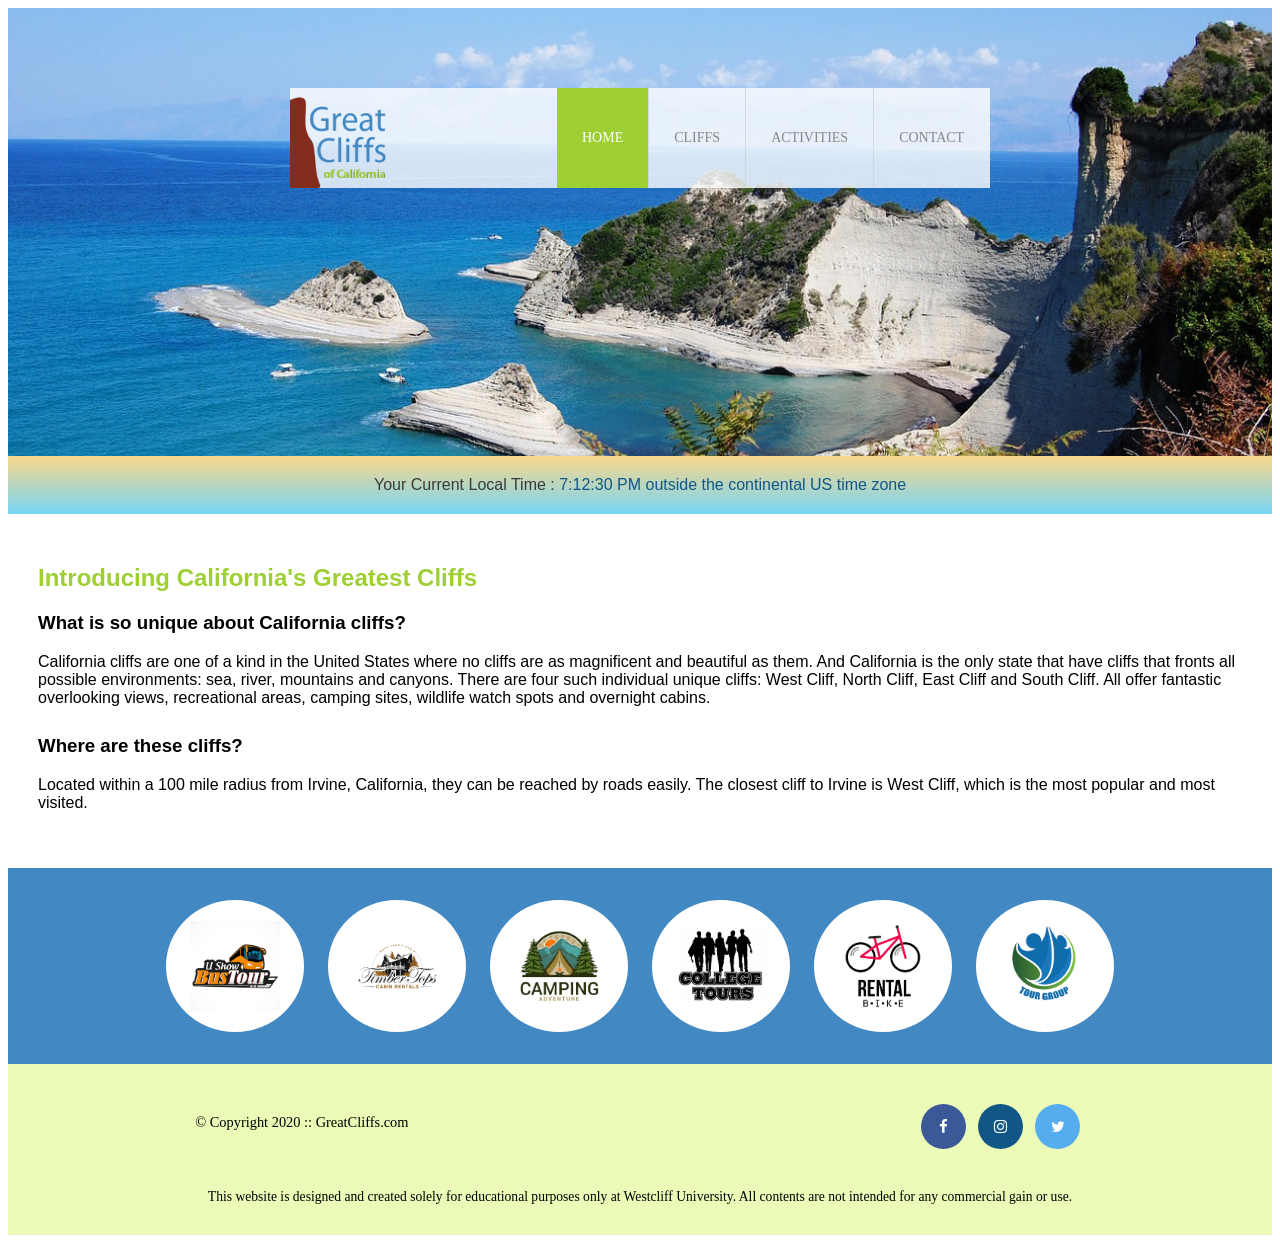
<file: day1/index.html>
<html>
    <head>
        <title>index</title>
        <meta charset="utf-8">  
        
        <!-- Font Awesome -->
        <link rel="stylesheet" href="https://cdnjs.cloudflare.com/ajax/libs/font-awesome/4.7.0/css/font-awesome.min.css">
        <!-- day2 external style sheet -->
        <link rel="stylesheet" type="text/css" href="styles.css">
    </head>  
    <body id="home">
    <!-- Container to wrap everything -->
    <div id="container">
        <header>
            <div class="main-header">
                <div class="logo">
                    <img src="images/logo.png" alt="Great Cliffs Logo" width="125">
                    <!-- <h3>Great Cliff's Logo</h3> -->
                </div>
                <nav class="main-menu">
                    <ul>
                        <li class="active"><a href="index.html">Home</a></li>
                        <li><a href="cliffs.html">Cliffs</a></li>
                        <li><a href="activities.html">Activities</a></li>
                        <li><a href="contact.html">Contact</a></li>
                    </ul>
                </nav>
            </div>
        </header>
        <!-- adding time of day code -->
        <section id="timeofday">
            <span>Your Current Local Time : </span>
            <span id="clock"></span>
        </section>
        <main>
            <div class="main-text">
                <h2>Introducing California's Greatest Cliffs</h2>
                <h3>What is so unique about California cliffs?</h3>
                <p>California cliffs are one of a kind in the United States where no cliffs are as magnificent and beautiful as them. And California is the only state that have cliffs that fronts all possible environments: sea, river, mountains and canyons. There are four such individual unique cliffs: West Cliff, North Cliff, East Cliff and South Cliff. All offer fantastic overlooking views, recreational areas, camping sites, wildlife watch spots and overnight cabins.</p>     
                <h3>Where are these cliffs?</h3>
                <p>Located within a 100 mile radius from Irvine, California, they can be reached by roads easily. The closest cliff to Irvine is West Cliff, which is the most popular and most visited.</p>
            </div>
        </main>
        <section>
            <ul id="partners">
                <!-- <li class="partner">
                    <img src="images/partners/partner-bustour.png" alt="Partner Bus Tours">
                </li>
                <li class="partner">
                    <img src="images/partners/partner-cabinrental.png" alt="Partner Cabin Rental">
                </li>
                <li class="partner">
                    <img src="images/partners/partner-campingadv.png" alt="Partner Camping Adventure">
                </li>
                <li class="partner">
                    <img src="images/partners/partner-collegetours.png" alt="Partner College Tours">
                </li>
                <li class="partner">
                    <img src="images/partners/partner-rentalbike.png" alt="Partner Bike Rentals">
                </li>
                <li class="partner">
                    <img src="images/partners/partner-tourgroup.png" alt="Partner Tour Group">
                </li> -->
            </ul>
        </section>
        <footer>
            <div id="nondisclaimer">
                <div class="copy">
                    &copy; Copyright 2020 :: GreatCliffs.com
                </div>
                <div class="social">
                    <a href="#" class="fa fa-facebook"></a> 
                    <a href="#" class="fa fa-instagram"></a> 
                    <a href="#" class="fa fa-twitter"></a> 
                </div>
            </div>
            <div id="disclaimer">
                <p>This website is designed and created solely for educational purposes only at Westcliff University. All contents are not intended for any commercial gain or use.</p>
            </div>
        </footer>
    </div>
    <!-- Javascript code -->
   
    <!-- Digital Clock -->
    <script src="js/digclock.js"></script>

    <!-- Partners -->
    <script src="js/site_scripts.js"></script>

    </body>
</html>
</file>
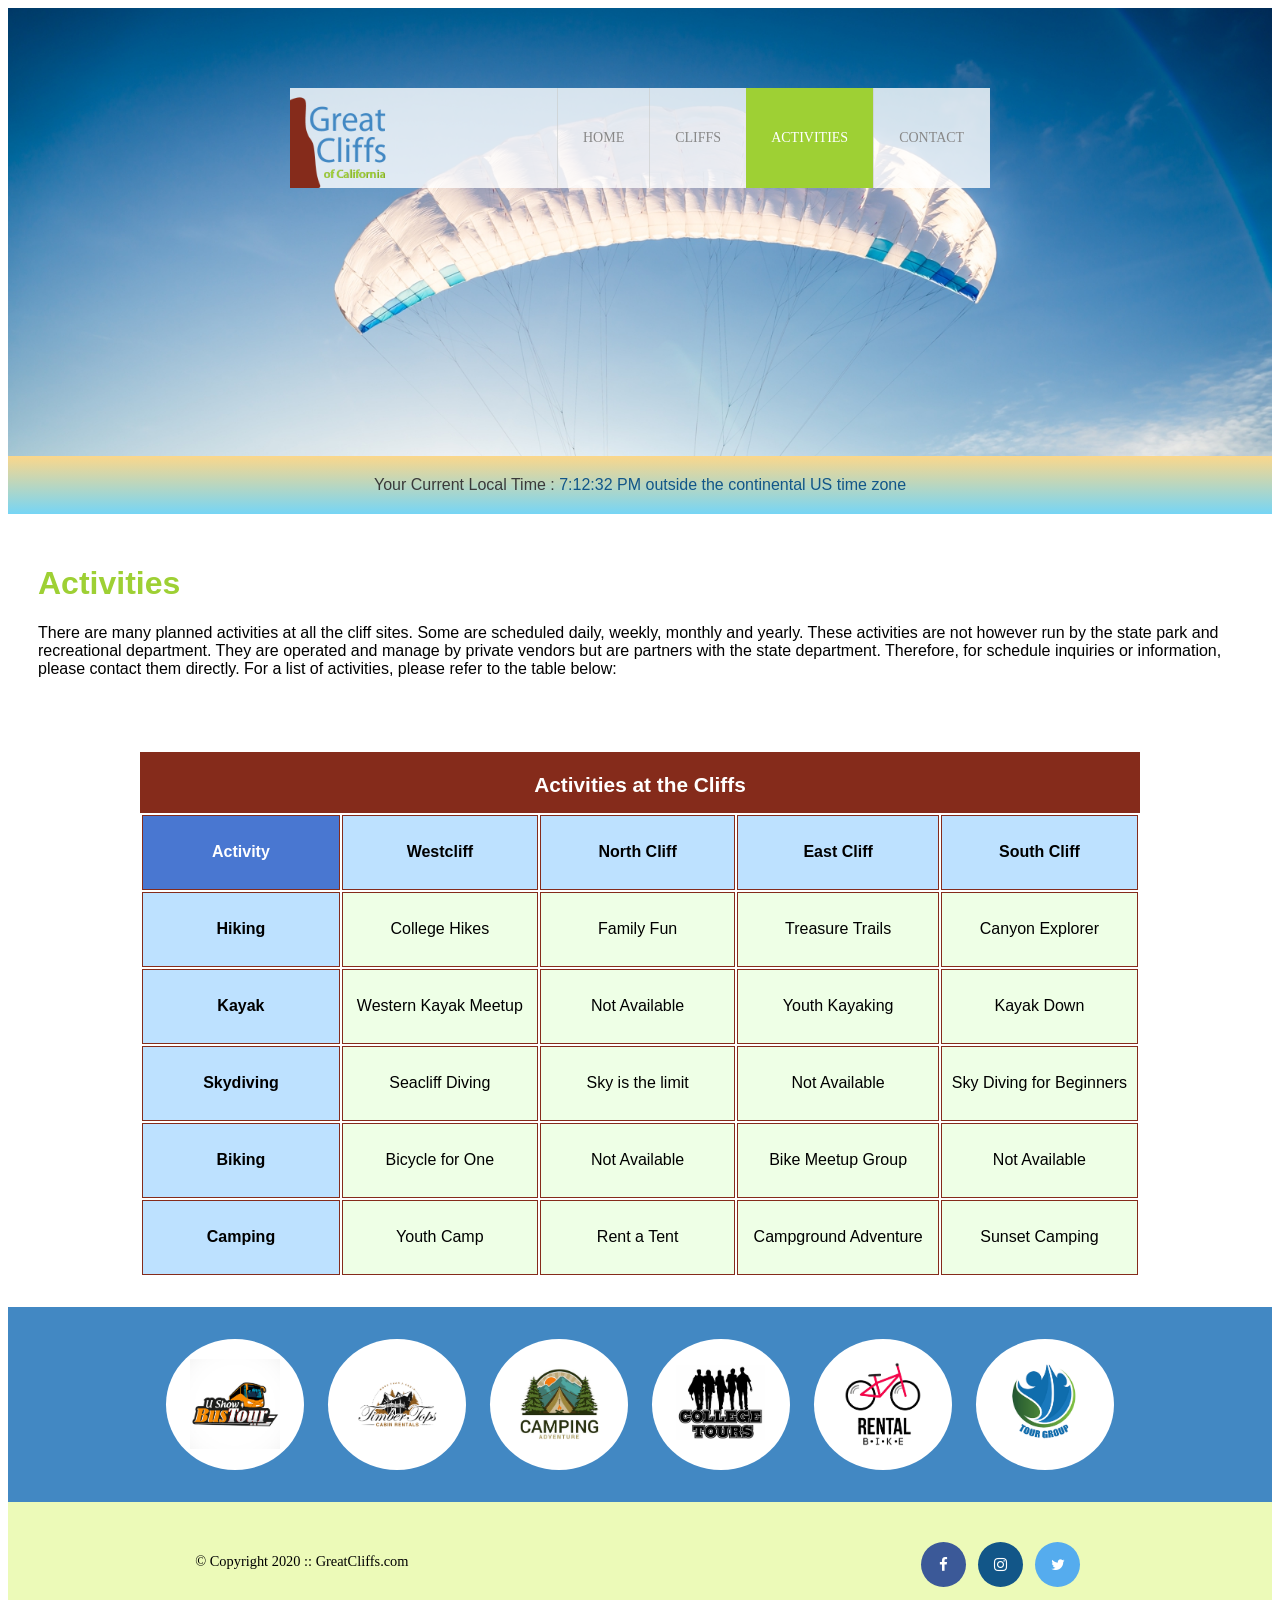
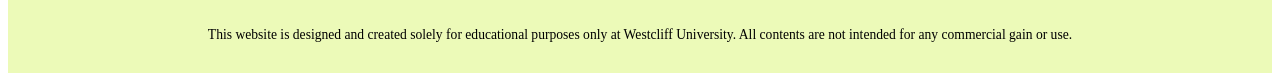
<file: day1/activities.html>
<html>
    <head>
        <title>activities</title>
        <meta charset="utf-8">   
        <!-- Font Awesome -->
        <link rel="stylesheet" href="https://cdnjs.cloudflare.com/ajax/libs/font-awesome/4.7.0/css/font-awesome.min.css">
        <!-- day2 external style sheet -->
        <link rel="stylesheet" type="text/css" href="styles.css">
    </head>  
    <body id="activities">
    <!-- Container to wrap everything -->
    <div id="container">
        <header>
            <!-- <img src="images/cliff_ocean.jpg" alt="Ocean View Cliff" width="1280" height="564"> -->
            <div class="main-header">
                <div class="logo">
                    <img src="images/logo.png" alt="Great Cliffs Logo" width="125">
                    <!-- <h3>Great Cliff's Logo</h3> -->
                </div>
                <nav class="main-menu">
                    <ul>
                        <li><a href="index.html">Home</a></li>
                        <li><a href="cliffs.html">Cliffs</a></li>
                        <li class="active"><a href="activities.html">Activities</a></li>
                        <li><a href="contact.html">Contact</a></li>
                    </ul>
                </nav>
            </div>
        </header>
        <!-- adding time of day code -->       
        <section id="timeofday">
            <span>Your Current Local Time : </span>
            <span id="clock"></span>
        </section>
        <main>
            <h1>Activities</h1>
            <p>There are many planned activities at all the cliff sites. Some are scheduled daily, weekly, monthly and yearly. These activities are not however run by the state park and recreational department. They are operated and manage by private vendors but are partners with the state department. Therefore, for schedule inquiries or information, please contact them directly. For a list of activities, please refer to the table below:</p>
            <table style="text-align: center;">
                <caption>Activities at the Cliffs</caption>
                <thead>
                    <tr>
                    <th>Activity</th>
                    <th>Westcliff</th>
                    <th>North Cliff</th>
                    <th>East Cliff</th>
                    <th>South Cliff</th>
                    </tr>
                </thead>
                <tbody>
                    <tr>
                        <td>Hiking</td>
                        <td>College Hikes</td>
                        <td>Family Fun</td>
                        <td>Treasure Trails</td>
                        <td>Canyon Explorer</td>
                    </tr>
                    <tr>
                        <td>Kayak</td>
                        <td>Western Kayak Meetup</td>
                        <td>Not Available</td>
                        <td>Youth Kayaking</td>
                        <td>Kayak Down</td>
                    </tr>
                    <tr>
                        <td>Skydiving</td>
                        <td>Seacliff Diving</td>
                        <td>Sky is the limit</td>
                        <td>Not Available</td>
                        <td>Sky Diving for Beginners</td>
                    </tr>
                    <tr>
                        <td>Biking</td>
                        <td>Bicycle for One</td>
                        <td>Not Available</td>
                        <td>Bike Meetup Group</td>
                        <td>Not Available</td>
                    </tr>
                    <tr>
                        <td>Camping</td>
                        <td>Youth Camp</td>
                        <td>Rent a Tent</td>
                        <td>Campground Adventure</td>
                        <td>Sunset Camping</td>
                    </tr>
                </tbody>
                <tfoot>
                   
                </tfoot>
            </table>
        </main>
        <section>
            <ul id="partners">
                <!-- <li class="partner">
                    <img src="images/partners/partner-bustour.png" alt="Partner Bus Tours">
                </li>
                <li class="partner">
                    <img src="images/partners/partner-cabinrental.png" alt="Partner Cabin Rental">
                </li>
                <li class="partner">
                    <img src="images/partners/partner-campingadv.png" alt="Partner Camping Adventure">
                </li>
                <li class="partner">
                    <img src="images/partners/partner-collegetours.png" alt="Partner College Tours">
                </li>
                <li class="partner">
                    <img src="images/partners/partner-rentalbike.png" alt="Partner Bike Rentals">
                </li>
                <li class="partner">
                    <img src="images/partners/partner-tourgroup.png" alt="Partner Tour Group">
                </li> -->
            </ul>
        </section>
        <footer>
            <div id="nondisclaimer">
                <div class="copy">
                    &copy; Copyright 2020 :: GreatCliffs.com
                </div>
                <div class="social">
                    <a href="#" class="fa fa-facebook"></a> 
                    <a href="#" class="fa fa-instagram"></a> 
                    <a href="#" class="fa fa-twitter"></a> 
                </div>
            </div>
            <div id="disclaimer">
                <p>This website is designed and created solely for educational purposes only at Westcliff University. All contents are not intended for any commercial gain or use.</p>
            </div>
        </footer>
    </div>

    <!-- Javascript code -->

    <!-- Digital Clock -->
    <script src="js/digclock.js"></script>

    <!-- Partners -->
    <script src="js/site_scripts.js"></script>
    
    </body>
</html>
</file>
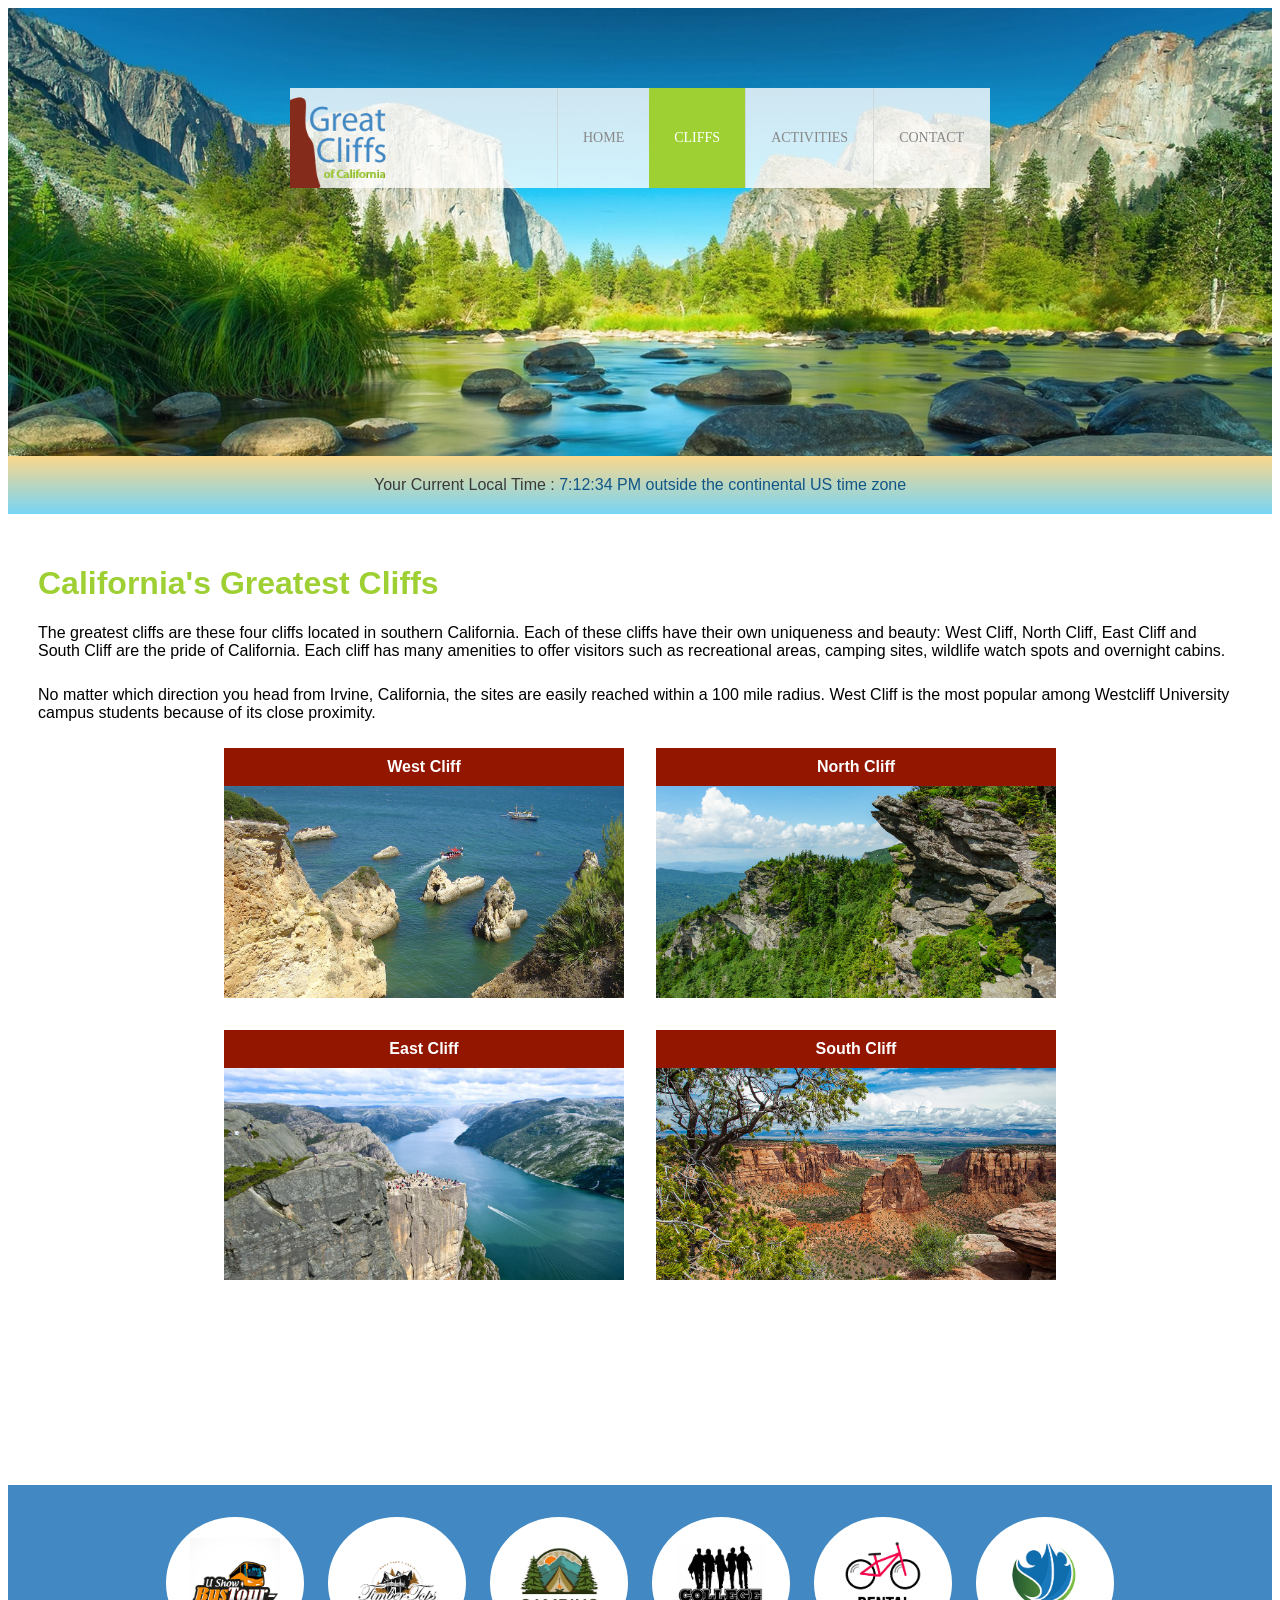
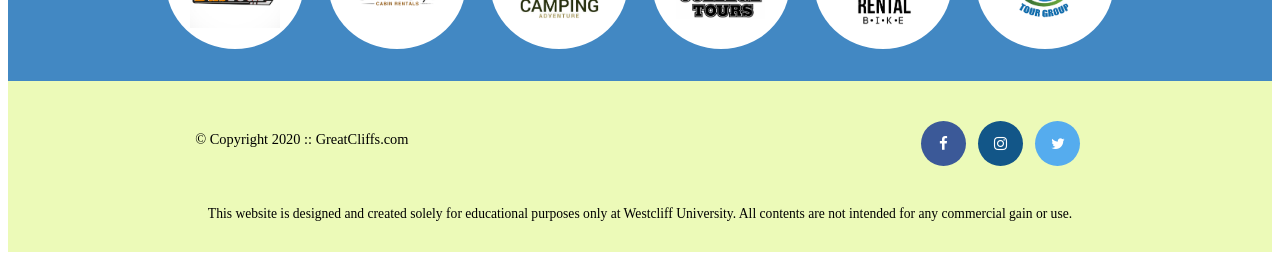
<file: day1/cliffs.html>
<html>
    <head>
        <title>cliffs</title>
        <meta charset="utf-8">  
        
        <!-- Font Awesome -->
        <link rel="stylesheet" href="https://cdnjs.cloudflare.com/ajax/libs/font-awesome/4.7.0/css/font-awesome.min.css">
        <!-- day2 external style sheet -->
        <link rel="stylesheet" type="text/css" href="styles.css">
    </head>  
    <body id="cliffs">
    <!-- Container to wrap everything -->
    <div id="container">
        <header>
            <div class="main-header">
                <div class="logo">
                    <img src="images/logo.png" alt="Great Cliffs Logo" width="125">
                    <!-- <h3>Great Cliff's Logo</h3> -->
                </div>
                <nav class="main-menu">
                    <ul>
                        <li><a href="index.html">Home</a></li>
                        <li class="active"><a href="cliffs.html">Cliffs</a></li>
                        <li><a href="activities.html">Activities</a></li>
                        <li><a href="contact.html">Contact</a></li>
                    </ul>
                </nav>
            </div>
        </header>
        <!-- adding time of day code -->       
        <section id="timeofday">
            <span>Your Current Local Time : </span>
            <span id="clock"></span>
        </section>
        <main>
            <div class="main-text">
                <h1>California's Greatest Cliffs</h1>
                <p>The greatest cliffs are these four cliffs located in southern California. Each of these cliffs have their own uniqueness and beauty: West Cliff, North Cliff, East Cliff and South Cliff are the pride of California. Each cliff has many amenities to offer visitors such as recreational areas, camping sites, wildlife watch spots and overnight cabins.</p>
                <p>No matter which direction you head from Irvine, California, the sites are easily reached within a 100 mile radius. West Cliff is the most popular among Westcliff University campus students because of its close proximity.</p>
            </div>
            <div class="cliff-container">
                <div class="cliff west">
                    <figure>
                        <figcaption>West Cliff</figcaption>
                        <img src="images/cliff-west-sea.jpg" alt="West Cliff">
                    </figure>
                </div>
                <div class="cliff north">
                    <figure>
                        <figcaption>North Cliff</figcaption>
                        <img src="images/cliff-north-mountain.jpg" alt="North Cliff">
                    </figure>
                </div>
                <div class="cliff east">
                    <figure>
                        <figcaption>East Cliff</figcaption>
                        <img src="images/cliff-east-river.jpg" alt="East Cliff">
                    </figure>
                </div>
                <div class="cliff south">
                    <figure>
                        <figcaption>South Cliff</figcaption>
                        <img src="images/cliff-south-canyon.jpg" alt="South Cliff">
                    </figure>
                </div>
            </div>
        </main>
        <section>
            <ul id="partners">
                <!-- <li class="partner">
                    <img src="images/partners/partner-bustour.png" alt="Partner Bus Tours">
                </li>
                <li class="partner">
                    <img src="images/partners/partner-cabinrental.png" alt="Partner Cabin Rental">
                </li>
                <li class="partner">
                    <img src="images/partners/partner-campingadv.png" alt="Partner Camping Adventure">
                </li>
                <li class="partner">
                    <img src="images/partners/partner-collegetours.png" alt="Partner College Tours">
                </li>
                <li class="partner">
                    <img src="images/partners/partner-rentalbike.png" alt="Partner Bike Rentals">
                </li>
                <li class="partner">
                    <img src="images/partners/partner-tourgroup.png" alt="Partner Tour Group">
                </li> -->
            </ul>
        </section>
        <footer>
            <div id="nondisclaimer">
                <div class="copy">
                    &copy; Copyright 2020 :: GreatCliffs.com
                </div>
                <div class="social">
                    <a href="#" class="fa fa-facebook"></a> 
                    <a href="#" class="fa fa-instagram"></a> 
                    <a href="#" class="fa fa-twitter"></a> 
                </div>
            </div>
            <div id="disclaimer">
                <p>This website is designed and created solely for educational purposes only at Westcliff University. All contents are not intended for any commercial gain or use.</p>
            </div>
        </footer>
    </div>

    <!-- Javascript code -->
    
    <!-- Digital Clock -->
    <script src="js/digclock.js"></script>

    <!-- Partners -->
    <script src="js/site_scripts.js"></script>

    </body>
</html>
</file>
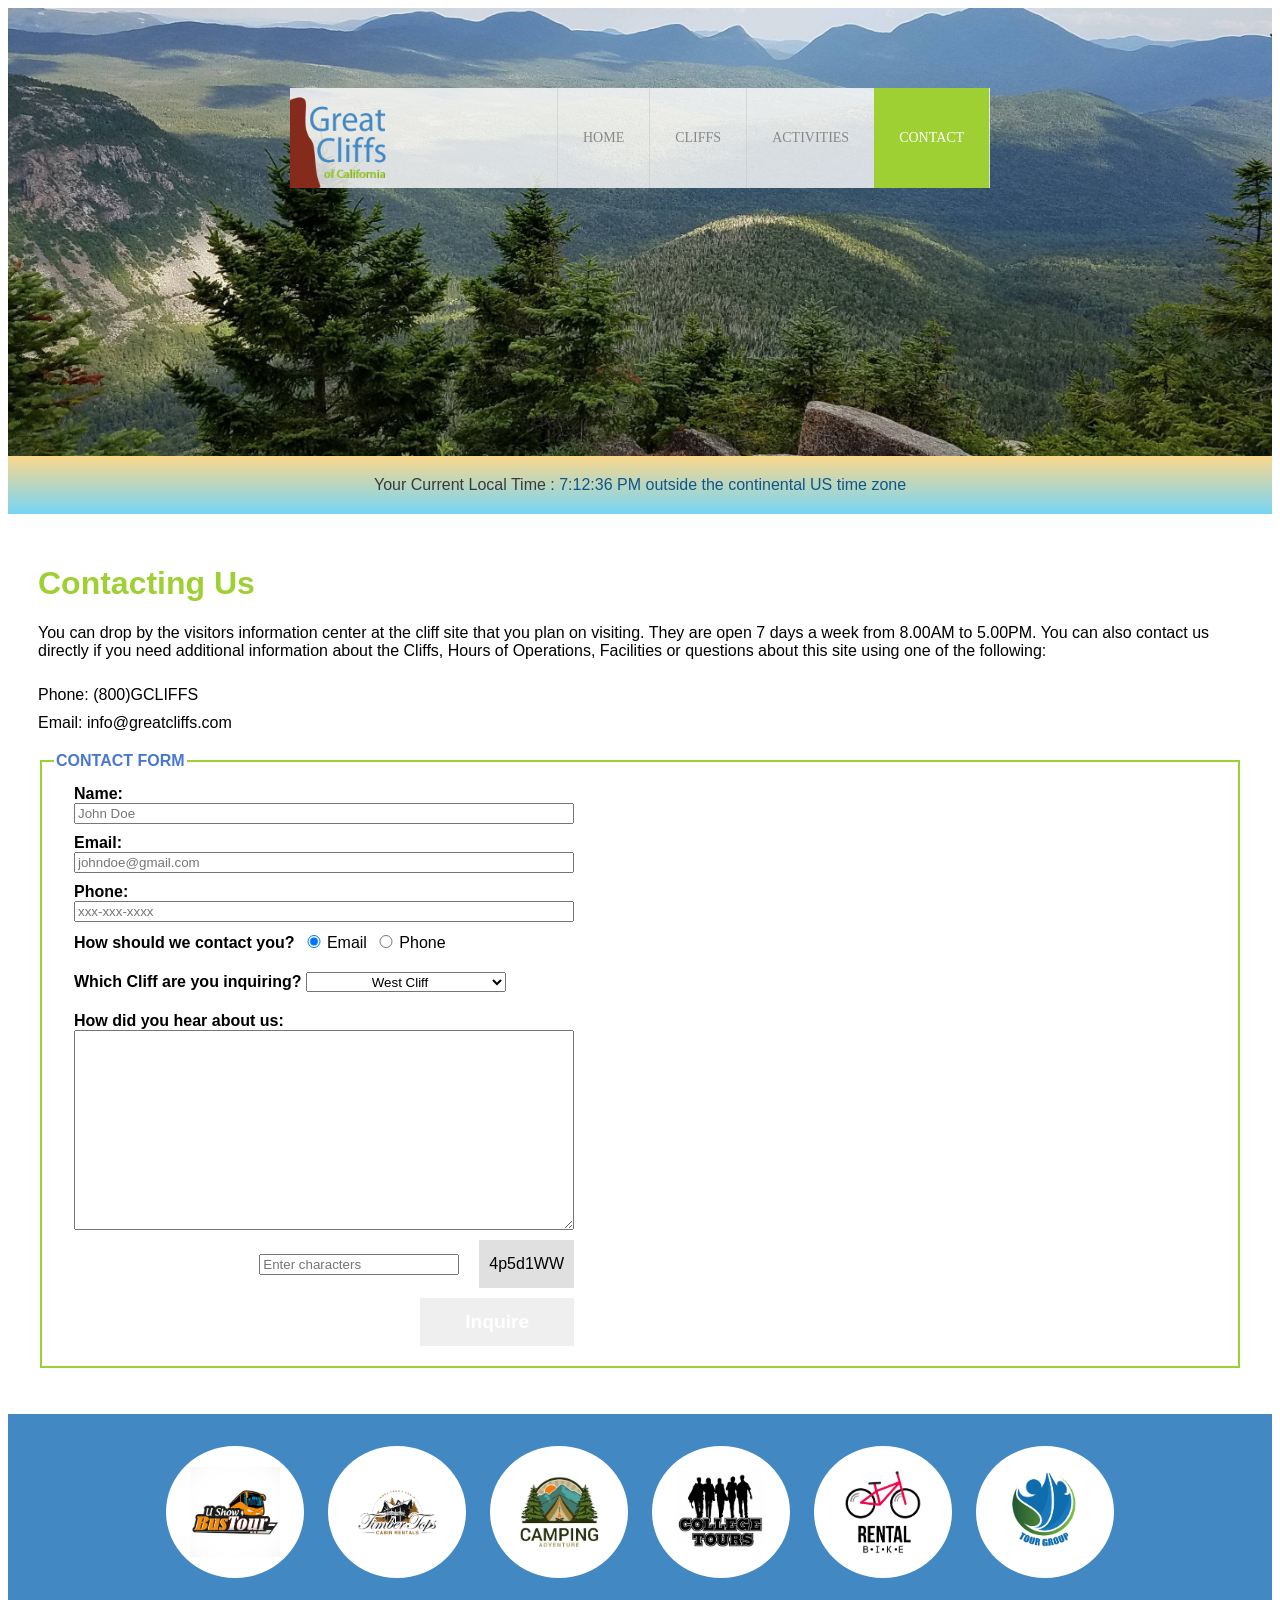
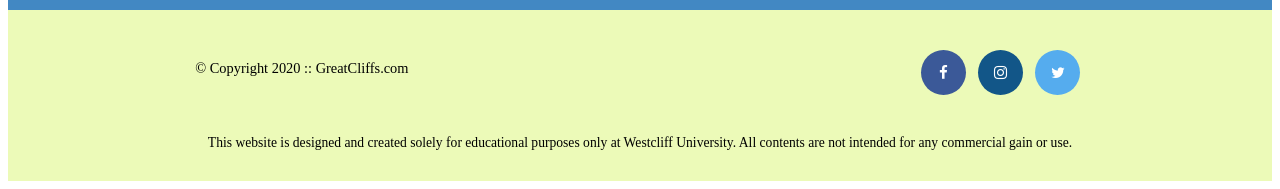
<file: day1/contact.html>
<html>
    <head>
        <title>contact</title>
        <meta charset="utf-8">   
         <!-- Font Awesome -->
         <link rel="stylesheet" href="https://cdnjs.cloudflare.com/ajax/libs/font-awesome/4.7.0/css/font-awesome.min.css">
         <!-- day2 external style sheet -->
         <link rel="stylesheet" type="text/css" href="styles.css">
    </head>
    <body id="contact">
        <!-- Container to wrap everything -->
        <div id="container">
            <header>
                <!-- <img src="images/cliff_ocean.jpg" alt="Ocean View Cliff" width="1280" height="564"> -->
                <div class="main-header">
                    <div class="logo">
                        <img src="images/logo.png" alt="Great Cliffs Logo" width="125">
                    </div>
                    <nav class="main-menu">
                        <ul>
                            <li><a href="index.html">Home</a></li>
                            <li><a href="cliffs.html">Cliffs</a></li>
                            <li><a href="activities.html">Activities</a></li>
                            <li class="active"><a href="contact.html">Contact</a></li>
                        </ul>
                    </nav>
                </div>
            </header>
            <!-- adding time of day code -->       
            <section id="timeofday">
                <span>Your Current Local Time : </span>
                <span id="clock"></span>
            </section>
            <main>
                <h1>Contacting Us</h1>
                <p>
                You can drop by the visitors information center at the cliff site that you plan on visiting. They are open
                7 days a week from 8.00AM to 5.00PM. You can also contact us directly if you need additional information about 
                the Cliffs, Hours of Operations, Facilities or questions about this site using one of the following:
                </p>
                    
                <div class="contactinfo">
                    <div class="phone">
                        <span>Phone:</span>
                        <span>(800)GCLIFFS</span>
                    </div>
                    <div class="email">
                        <span>Email:</span>
                        <span>info@greatcliffs.com</span>
                    </div>
                </div>
                
                <form action="/contact" method="post">  
                <fieldset>  
                    <legend>Contact Form</legend>
                    <div class="textbox">
                        <label>Name:</label> 
                        <input type="text" name="name" placeholder="John Doe">  
                        <label>Email:</label>  
                        <input type="email" name="email" placeholder="johndoe@gmail.com"> 
                        <label>Phone:</label>
                        <input type="text" name="phone" placeholder="xxx-xxx-xxxx"> 
                    </div>
                    
                    <div class="radios">
                        <label>How should we contact you?</label>  
                        <input type="radio" name="contact" value="email" checked>Email 
                        <input type="radio" name="contact" value="phone">Phone
                    </div>
                
                    <div class="selectmenu">
                        <label>Which Cliff are you inquiring?</label>  
                        <select>
                            <option>West Cliff</option>
                            <option>North Cliff</option>
                            <option>East Cliff</option>
                            <option>South Cliff</option>
                        </select>
                    </div>
                    
                    <div class="commentbox">
                        <label>How did you hear about us:</label>  
                        <textarea></textarea>
                    </div>
                    <!-- Random Codes -->
                    <div class="randomcode">
                        <input type="text" name="randomcode" placeholder="Enter characters">
                        <p id="codes"></p>
                    </div>

                    <div class="button">
                        <input type="submit" value="Inquire">
                    </div> 
                </fieldset>  
                </form>
            </main>
            <section>
                <ul id="partners">
                    <!-- <li class="partner">
                        <img src="images/partners/partner-bustour.png" alt="Partner Bus Tours">
                    </li>
                    <li class="partner">
                        <img src="images/partners/partner-cabinrental.png" alt="Partner Cabin Rental">
                    </li>
                    <li class="partner">
                        <img src="images/partners/partner-campingadv.png" alt="Partner Camping Adventure">
                    </li>
                    <li class="partner">
                        <img src="images/partners/partner-collegetours.png" alt="Partner College Tours">
                    </li>
                    <li class="partner">
                        <img src="images/partners/partner-rentalbike.png" alt="Partner Bike Rentals">
                    </li>
                    <li class="partner">
                        <img src="images/partners/partner-tourgroup.png" alt="Partner Tour Group">
                    </li> -->
                </ul>
            </section>
            <footer>
                <div id="nondisclaimer">
                    <div class="copy">
                        &copy; Copyright 2020 :: GreatCliffs.com
                    </div>
                    <div class="social">
                        <a href="#" class="fa fa-facebook"></a> 
                        <a href="#" class="fa fa-instagram"></a> 
                        <a href="#" class="fa fa-twitter"></a> 
                    </div>
                </div>
                <div id="disclaimer">
                    <p>This website is designed and created solely for educational purposes only at Westcliff University. All contents are not intended for any commercial gain or use.</p>
                </div>
            </footer>
        </div>

    <!-- Javascript code -->
    <!-- Digital Clock -->
    <script src="js/digclock.js"></script>

    <!-- Partners -->
    <script src="js/site_scripts.js"></script>

    <!-- random code -->
    <script src="js/randomcodes.js"></script>

    </body>
</html>
</file>
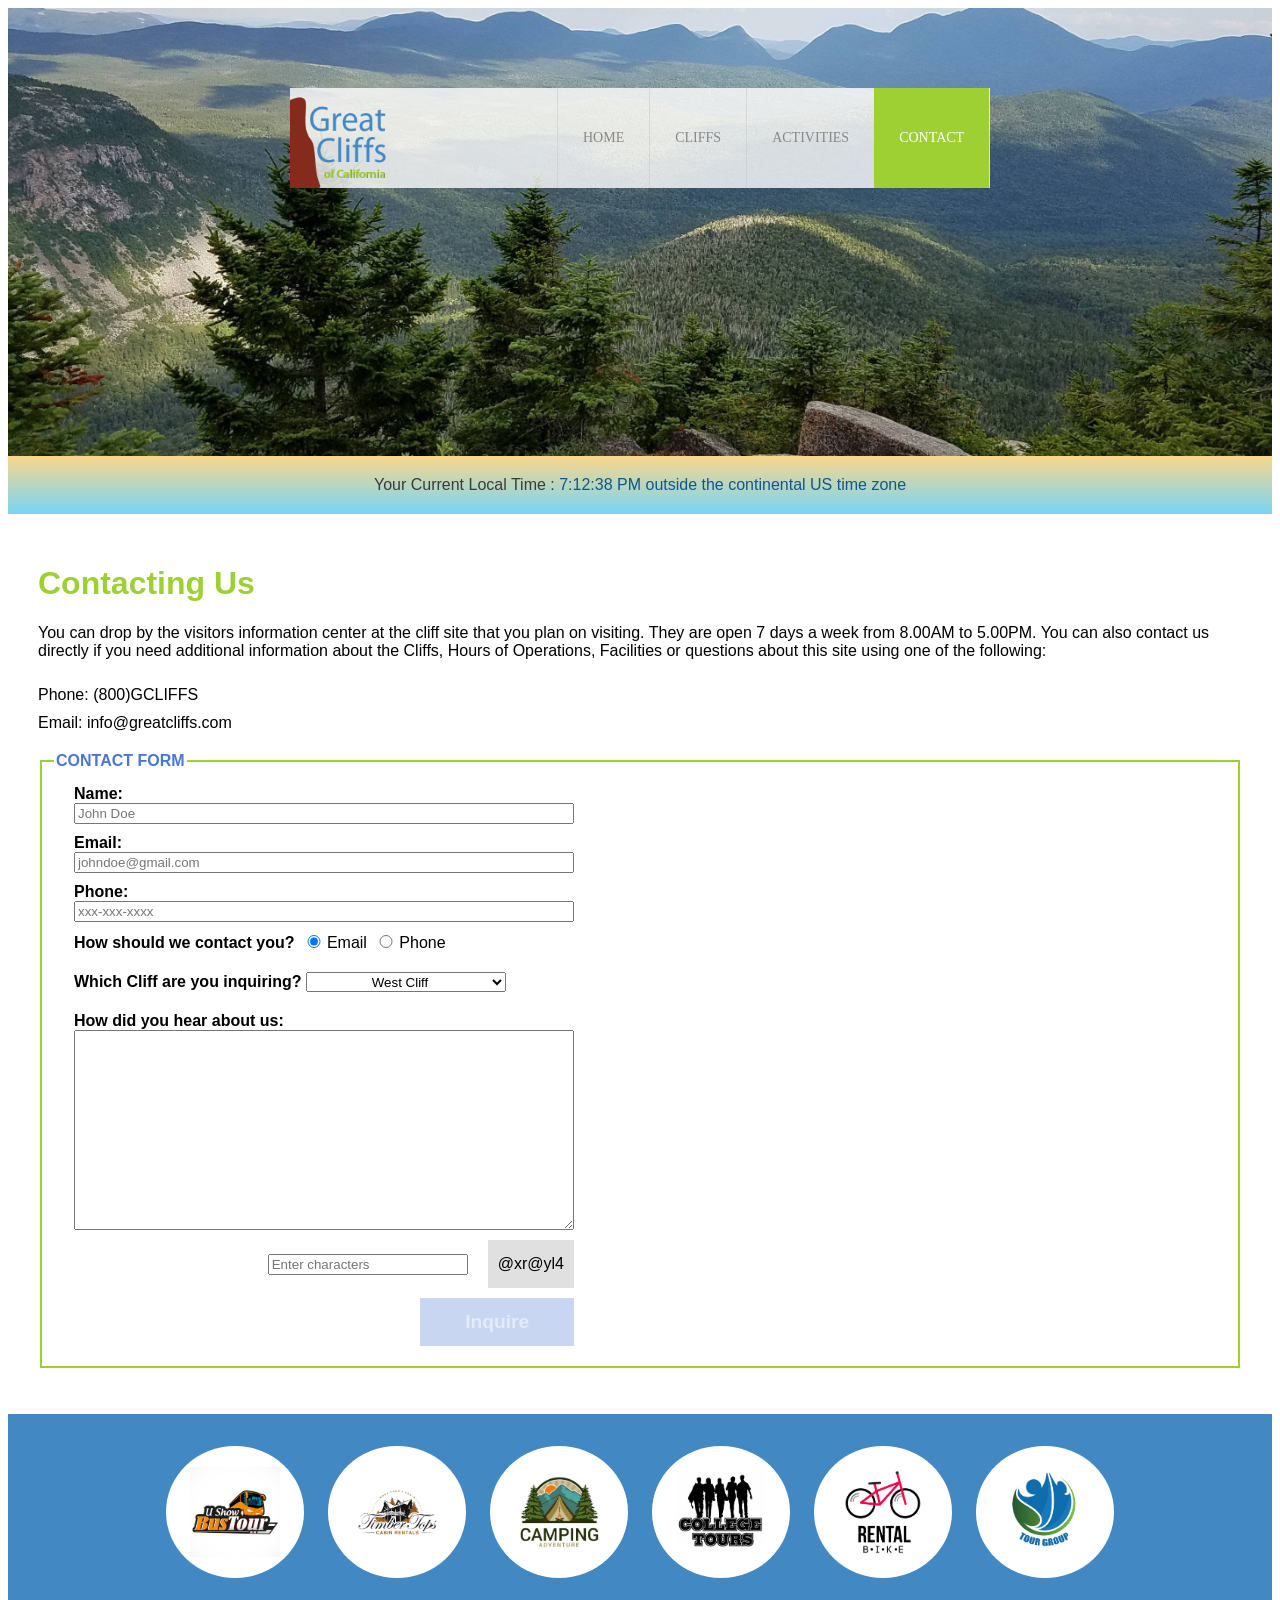
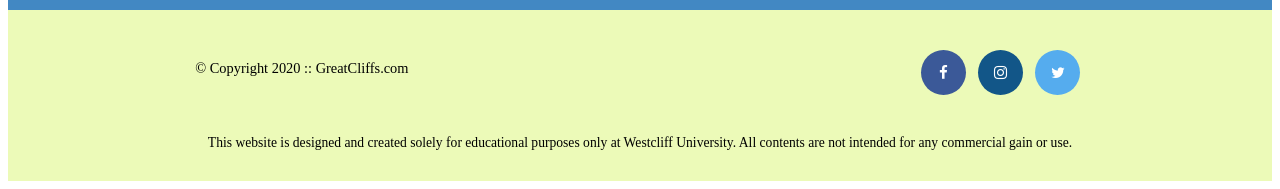
<file: day2/contact.html>
<html>
    <head>
        <title>contact</title>
        <meta charset="utf-8">   
         <!-- Font Awesome -->
         <link rel="stylesheet" href="https://cdnjs.cloudflare.com/ajax/libs/font-awesome/4.7.0/css/font-awesome.min.css">
         <!-- day2 external style sheet -->
         <link rel="stylesheet" type="text/css" href="styles.css">
    </head>
    <body id="contact" onLoad="disableButton(true)">
        <!-- Container to wrap everything -->
        <div id="container">
            <header>
                <!-- <img src="images/cliff_ocean.jpg" alt="Ocean View Cliff" width="1280" height="564"> -->
                <div class="main-header">
                    <div class="logo">
                        <img src="images/logo.png" alt="Great Cliffs Logo" width="125">
                    </div>
                    <nav class="main-menu">
                        <ul>
                            <li><a href="index.html">Home</a></li>
                            <li><a href="cliffs.html">Cliffs</a></li>
                            <li><a href="activities.html">Activities</a></li>
                            <li class="active"><a href="contact.html">Contact</a></li>
                        </ul>
                    </nav>
                </div>
            </header>
            <!-- adding time of day code -->       
            <section id="timeofday">
                <span>Your Current Local Time : </span>
                <span id="clock"></span>
            </section>
            <main>
                <h1>Contacting Us</h1>
                <p>
                You can drop by the visitors information center at the cliff site that you plan on visiting. They are open
                7 days a week from 8.00AM to 5.00PM. You can also contact us directly if you need additional information about 
                the Cliffs, Hours of Operations, Facilities or questions about this site using one of the following:
                </p>
                    
                <div class="contactinfo">
                    <div class="phone">
                        <span>Phone:</span>
                        <span>(800)GCLIFFS</span>
                    </div>
                    <div class="email">
                        <span>Email:</span>
                        <span>info@greatcliffs.com</span>
                    </div>
                </div>
                
                <form action="/contact" method="post">  
                <fieldset>  
                    <legend>Contact Form</legend>
                    <div class="textbox">
                        <label>Name:</label> 
                        <input type="text" name="name" placeholder="John Doe">  
                        <label>Email:</label>  
                        <input type="email" name="email" placeholder="johndoe@gmail.com"> 
                        <label>Phone:</label>
                        <input type="text" name="phone" placeholder="xxx-xxx-xxxx"> 
                    </div>
                    
                    <div class="radios">
                        <label>How should we contact you?</label>  
                        <input type="radio" name="contact" value="email" checked>Email 
                        <input type="radio" name="contact" value="phone">Phone
                    </div>
                
                    <div class="selectmenu">
                        <label>Which Cliff are you inquiring?</label>  
                        <select>
                            <option>West Cliff</option>
                            <option>North Cliff</option>
                            <option>East Cliff</option>
                            <option>South Cliff</option>
                        </select>
                    </div>
                    
                    <div class="commentbox">
                        <label>How did you hear about us:</label>  
                        <textarea></textarea>
                    </div>
                    <!-- Random Codes -->
                    <div class="randomcode">
                        <input type="text" name="randomcode" placeholder="Enter characters" id="codeentered">
                        <p id="codes"></p>
                    </div>

                    <div class="button">
                        <input type="submit" value="Inquire" id="submit">
                    </div> 
                </fieldset>  
                </form>
            </main>
            <section>
                <ul id="partners">
                    <!-- <li class="partner">
                        <img src="images/partners/partner-bustour.png" alt="Partner Bus Tours">
                    </li>
                    <li class="partner">
                        <img src="images/partners/partner-cabinrental.png" alt="Partner Cabin Rental">
                    </li>
                    <li class="partner">
                        <img src="images/partners/partner-campingadv.png" alt="Partner Camping Adventure">
                    </li>
                    <li class="partner">
                        <img src="images/partners/partner-collegetours.png" alt="Partner College Tours">
                    </li>
                    <li class="partner">
                        <img src="images/partners/partner-rentalbike.png" alt="Partner Bike Rentals">
                    </li>
                    <li class="partner">
                        <img src="images/partners/partner-tourgroup.png" alt="Partner Tour Group">
                    </li> -->
                </ul>
            </section>
            <footer>
                <div id="nondisclaimer">
                    <div class="copy">
                        &copy; Copyright 2020 :: GreatCliffs.com
                    </div>
                    <div class="social">
                        <a href="#" class="fa fa-facebook"></a> 
                        <a href="#" class="fa fa-instagram"></a> 
                        <a href="#" class="fa fa-twitter"></a> 
                    </div>
                </div>
                <div id="disclaimer">
                    <p>This website is designed and created solely for educational purposes only at Westcliff University. All contents are not intended for any commercial gain or use.</p>
                </div>
            </footer>
        </div>

    <!-- Javascript code -->
    <!-- Digital Clock -->
    <script src="js/digclock.js"></script>

    <!-- Partners -->
    <script src="js/site_scripts.js"></script>

    <!-- random code -->
    <script src="js/randomcodes.js"></script>

    </body>
</html>
</file>
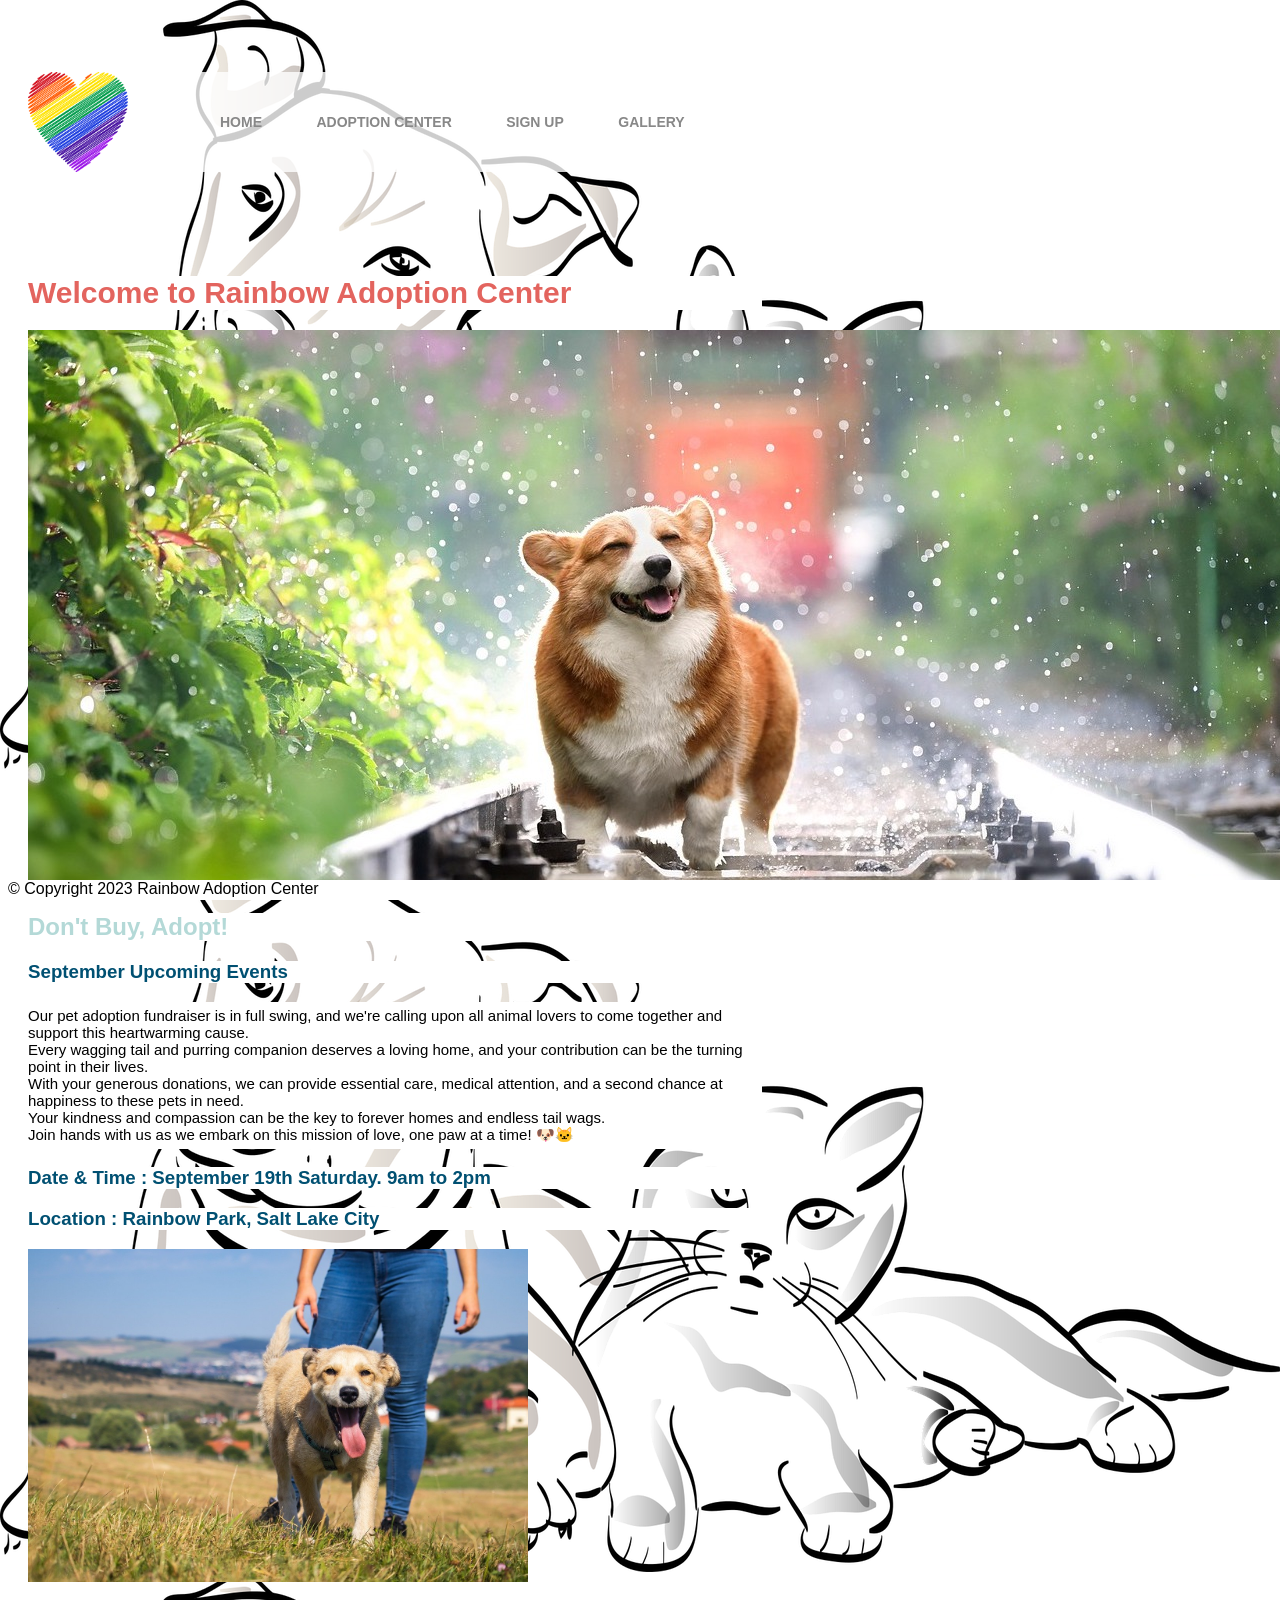
<file: day3/adoptioncenter/page1.html>
<html>
<head>
    <title>Rainbow Adoption Center</title>
    <meta charset="utf-8">  
    <link rel="stylesheet" type="text/css" href="styles.css">
</head>
<body id="home">
    
        <!-- Container is to wrap everything -->
        <div id="container">
        <!-- Website Brand -->
            <header>
                <div class="main-header">
                    <div class="logo">
                        <img src="images/rainbowlogo.png" alt="Rainbow Logo" width="125">
                    </div>
                    <!-- Main Navigation -->
                    <nav class="main-menu">
                        <ul class="menuItems">
                            <li><a href="page1.html">Home</a></li>
                            <li><a href="page2.html">Adoption Center</a></li>
                            <li><a href="page3.html">Sign Up</a></li>
                            <li><a href="page4.html">Gallery</a></li>
                        </ul>
                    </nav>
                </div>
            </header>
        <!-- Main Content -->
            <main>
            
                <div class="main-text">
                    <h1>Welcome to Rainbow Adoption Center</h1>
                    <div class="welcome-image">
                        <img src="images/corgi.jpg" id="corgi" alt="corgi">
                    </div>
                    <h2>Don't Buy, Adopt!</h2>
                    <h3>September Upcoming Events</h3>
                    <p>
                        Our pet adoption fundraiser is in full swing, and we're calling upon all animal lovers to come together and support this heartwarming cause.<br> 
                        Every wagging tail and purring companion deserves a loving home, and your contribution can be the turning point in their lives.<br>
                        With your generous donations, we can provide essential care, medical attention, and a second chance at happiness to these pets in need.<br> 
                        Your kindness and compassion can be the key to forever homes and endless tail wags.<br>
                        Join hands with us as we embark on this mission of love, one paw at a time! 🐶🐱</p>
                    <h3>Date & Time : September 19th Saturday. 9am to 2pm</h3>
                    <h3>Location : Rainbow Park, Salt Lake City</h3>
                    <img src="images/max.jpg" alt="max dog" width="500">
                </div>
        
            </main>
        <!-- Footer -->
            <br>
            <footer>&copy; Copyright 2023 Rainbow Adoption Center</footer>
        </div>
        <!-- End Container -->
</body>
</html>
</file>
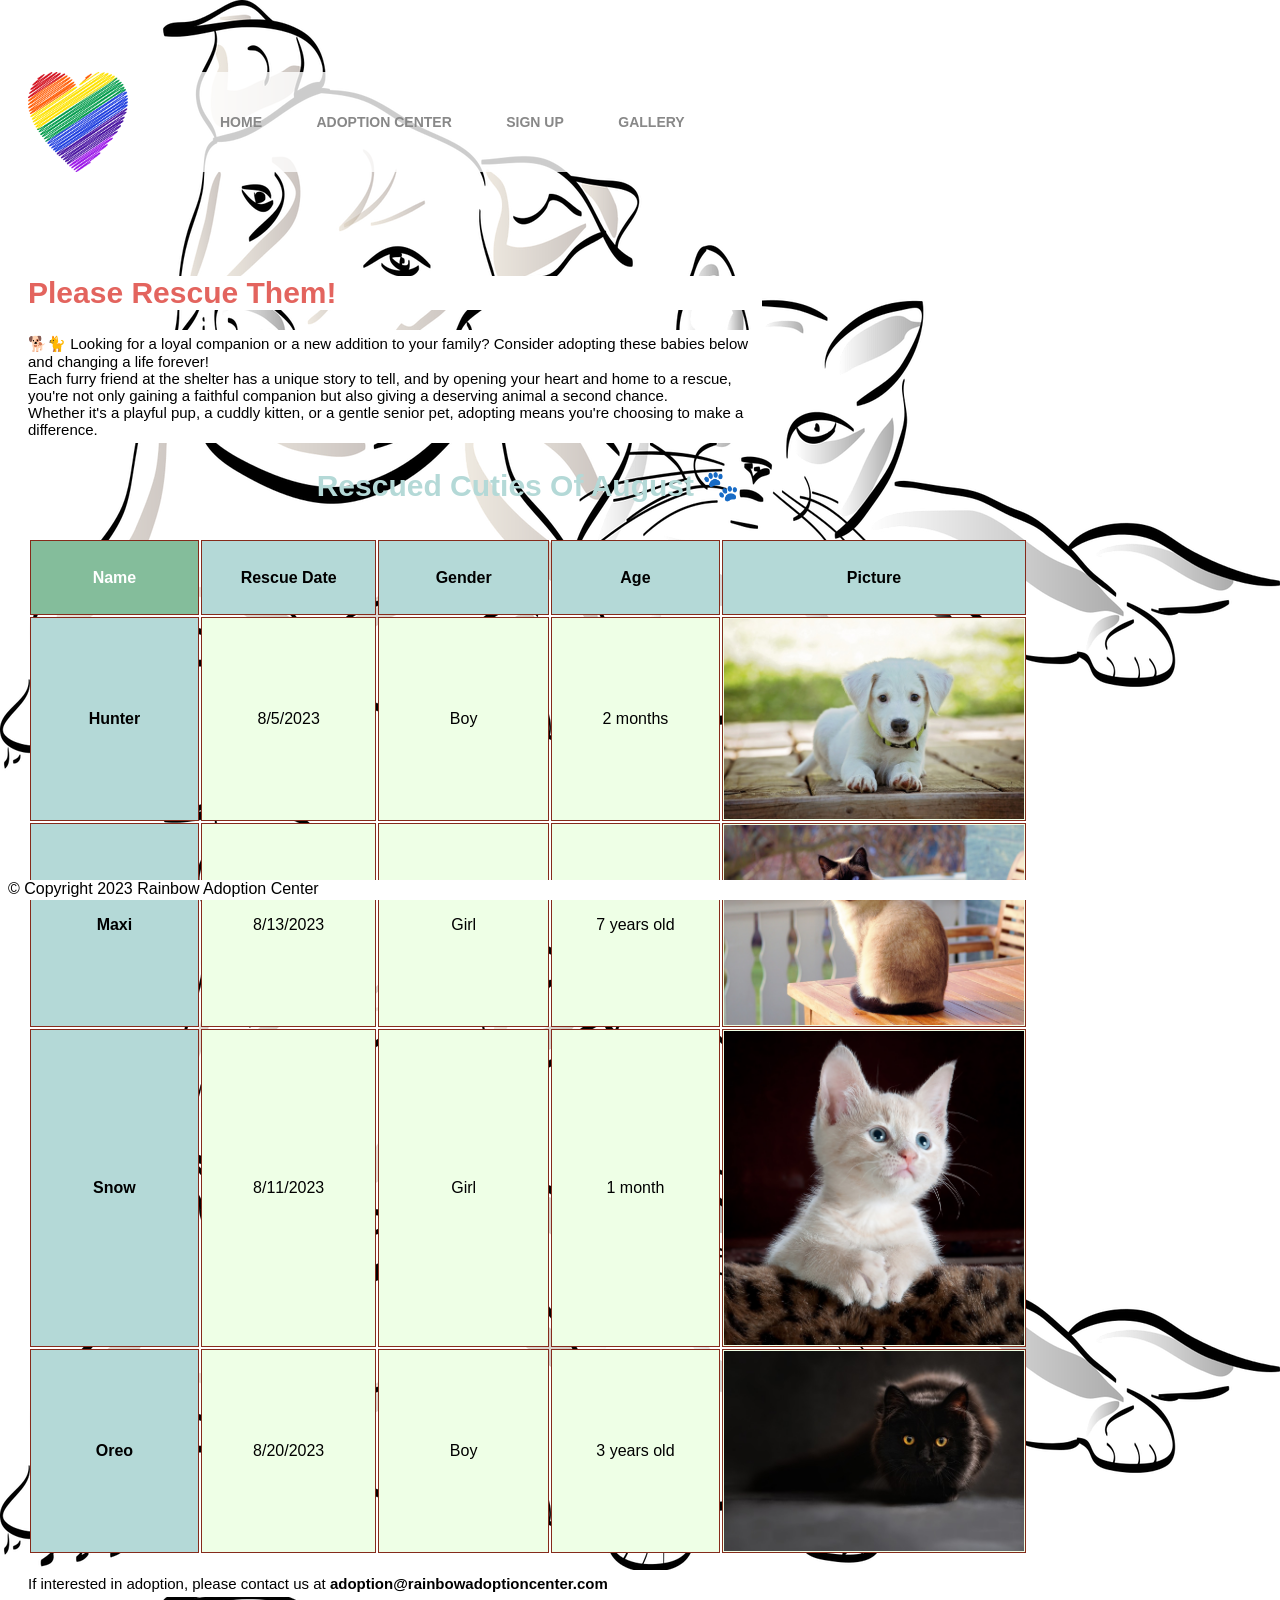
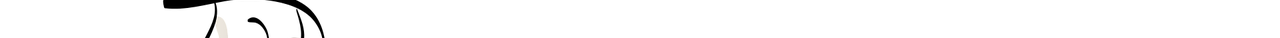
<file: day3/adoptioncenter/page2.html>
<html>
<head>
    <title>Adoption Center</title>
    <link rel="stylesheet" type="text/css" href="styles.css">
</head>
<body>
<!-- Container is to wrap everything -->
<div id="container">
<!-- Website Brand -->
<header>
    <div class="main-header">
        <div class="logo">
            <img src="images/rainbowlogo.png" alt="Rainbow Logo" width="125">
        </div>
        <!-- Main Navigation -->
        <nav class="main-menu">
            <ul class="menuItems">
                <li><a href="page1.html">Home</a></li>
                <li><a href="page2.html">Adoption Center</a></li>
                <li><a href="page3.html">Sign Up</a></li>
                <li><a href="page4.html">Gallery</a></li>
            </ul>
        </nav>
    </div>
</header>
<!-- Main Content -->
    <main>
        <h1>Please Rescue Them!</h1>
        <p>🐕🐈 Looking for a loyal companion or a new addition to your family? Consider adopting these babies below and changing a life forever!<br>
             Each furry friend at the shelter has a unique story to tell, and by opening your heart and home to a rescue, you're not only gaining a faithful companion but also giving a deserving animal a second chance.<br>
            Whether it's a playful pup, a cuddly kitten, or a gentle senior pet, adopting means you're choosing to make a difference.</p>
       
        <table>
            <caption>Rescued Cuties Of August 🐾</caption>
            <thead>
                <tr>
                <th>Name</th>
                <th>Rescue Date</th>
                <th>Gender</th>
                <th>Age</th>
                <th>Picture</th>
                
            </thead>
            <tbody>
                <tr>
                    <td>Hunter</td>
                    <td>8/5/2023</td>
                    <td>Boy</td>
                    <td>2 months</td>
                    <td><img src="images/hunter.jpg" alt="hunter dog" width="300"></td>
                </tr>
                <tr>
                    <td>Maxi</td>
                    <td>8/13/2023</td>
                    <td>Girl</td>
                    <td>7 years old</td>
                    <td><img src="images/maxi.jpg" alt="maxi cat" width="300"></td>
                </tr>
                <tr>
                    <td>Snow</td>
                    <td>8/11/2023</td>
                    <td>Girl</td>
                    <td>1 month</td>
                    <td><img src="images/snow.jpg" alt="snow cat" width="300"></td>
                </tr>
                <tr>
                    <td>Oreo</td>
                    <td>8/20/2023</td>
                    <td>Boy</td>
                    <td>3 years old</td>
                    <td><img src="images/oreo.jpg" alt="oreo cat" width="300"></td>
                </tr>
            </tbody>
            <tfoot>
               
            </tfoot>
        </table>
        <p>If interested in adoption, please contact us at <b>adoption@rainbowadoptioncenter.com</b></p>
    </main>
<!-- Footer -->
    <br>
    <footer>&copy; Copyright 2023 Rainbow Adoption Center</footer>
</div>
<!-- End Container -->
</body>
</html>
</file>
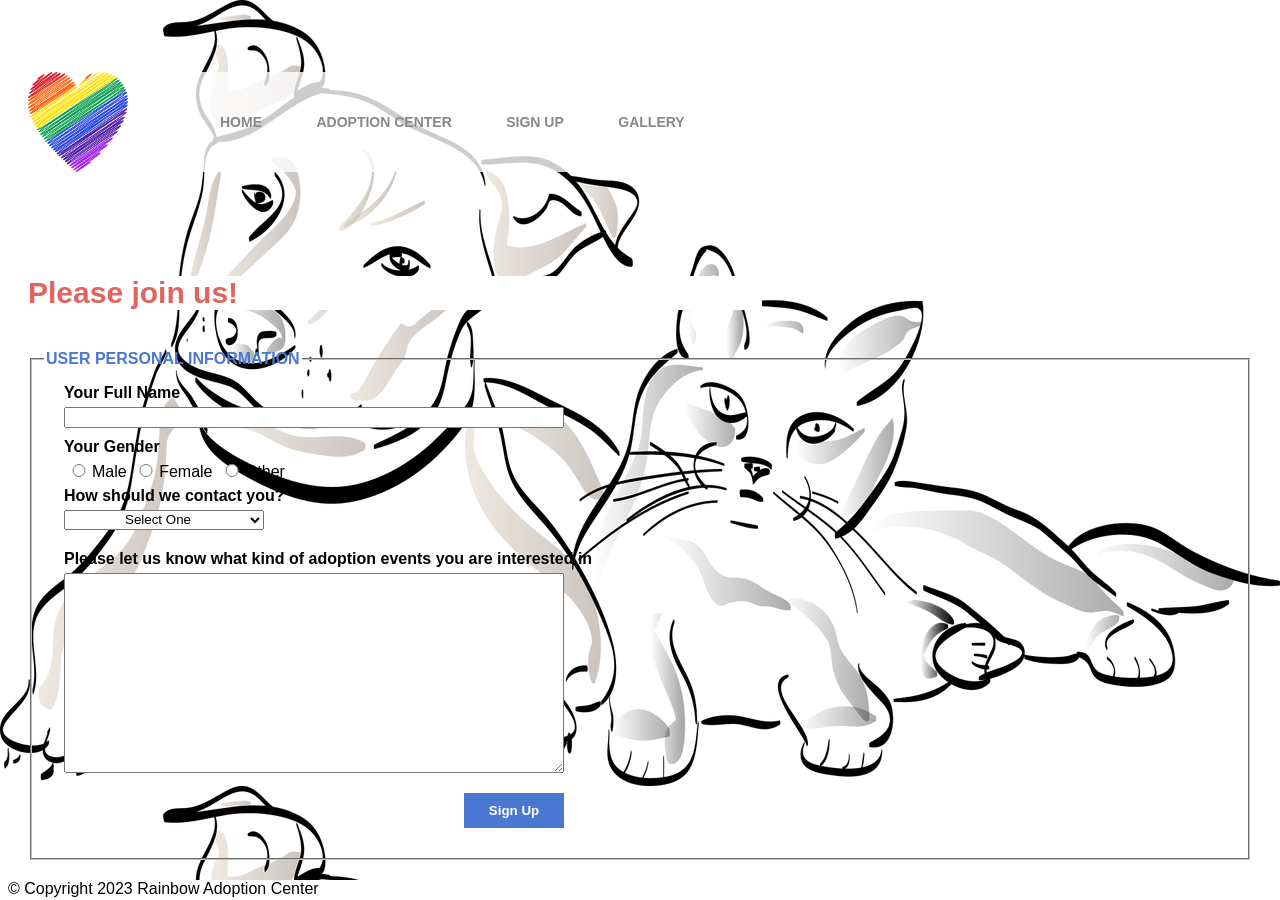
<file: day3/adoptioncenter/page3.html>
<html>
<head>
    <title>Rainbow Adoption Center</title>
    <link rel="stylesheet" type="text/css" href="styles.css">
</head>
<body>
<!-- Container is to wrap everything -->
<div id="container">
<!-- Website Brand -->
<header>
    <div class="main-header">
        <div class="logo">
            <img src="images/rainbowlogo.png" alt="Rainbow Logo" width="125">
        </div>
        <!-- Main Navigation -->
        <nav class="main-menu">
            <ul class="menuItems">
                <li><a href="page1.html">Home</a></li>
                <li><a href="page2.html">Adoption Center</a></li>
                <li><a href="page3.html">Sign Up</a></li>
                <li><a href="page4.html">Gallery</a></li>
            </ul>
        </nav>
    </div>
</header>
<!-- Main Content -->
<main>
    <h1>Please join us!</h1>
    <form acxtion="/signup" method="post">
        <fieldset>
            <legend>User Personal Information</legend>
            <div class="signupinfo">
                <label>Your Full Name</label>
                <input type="text" name="full_name">
            </div>
            <div class="radios">
            <label>Your Gender</label>
                <input type="radio" name="gender" value="male">Male
                <input type="radio" name="gender" value="femaile">Female
                <input type="radio" name="gender" value="other">Other
            </div>
            <div class="selectmenu">
                <label>How should we contact you?</label>
                <select name="contact_method" id="contact_method">
                    <option selected disabled>Select One</option>
                    <option value="email">Email</option>
                    <option value="phone">Phone</option>
                </select>
            </div>
            <div class="email_field" style="display: none;">
                <label>Your Email Address</label>
                <input type="email" name="email" id="email">
            </div>
            <div class="phone_field" style="display: none;">
                <label>Your Phone Number</label>
                <input type="text" name="phone" id="phone">
            </div>
            <div class="commentbox">
                <label>Please let us know what kind of adoption events you are interested in</label>
                <textarea rows="5" columns="40"></textarea>
            </div>
            <div class="button">
                <input type="submit" value="Sign Up">
            </div>
        </fieldset>
    </form>
</main>

<!-- script -->
<script src="script.js"></script>


<!-- Footer -->
    <footer>&copy; Copyright 2023 Rainbow Adoption Center</footer>
</div>
<!-- End Container -->
</body>
</html>
</file>
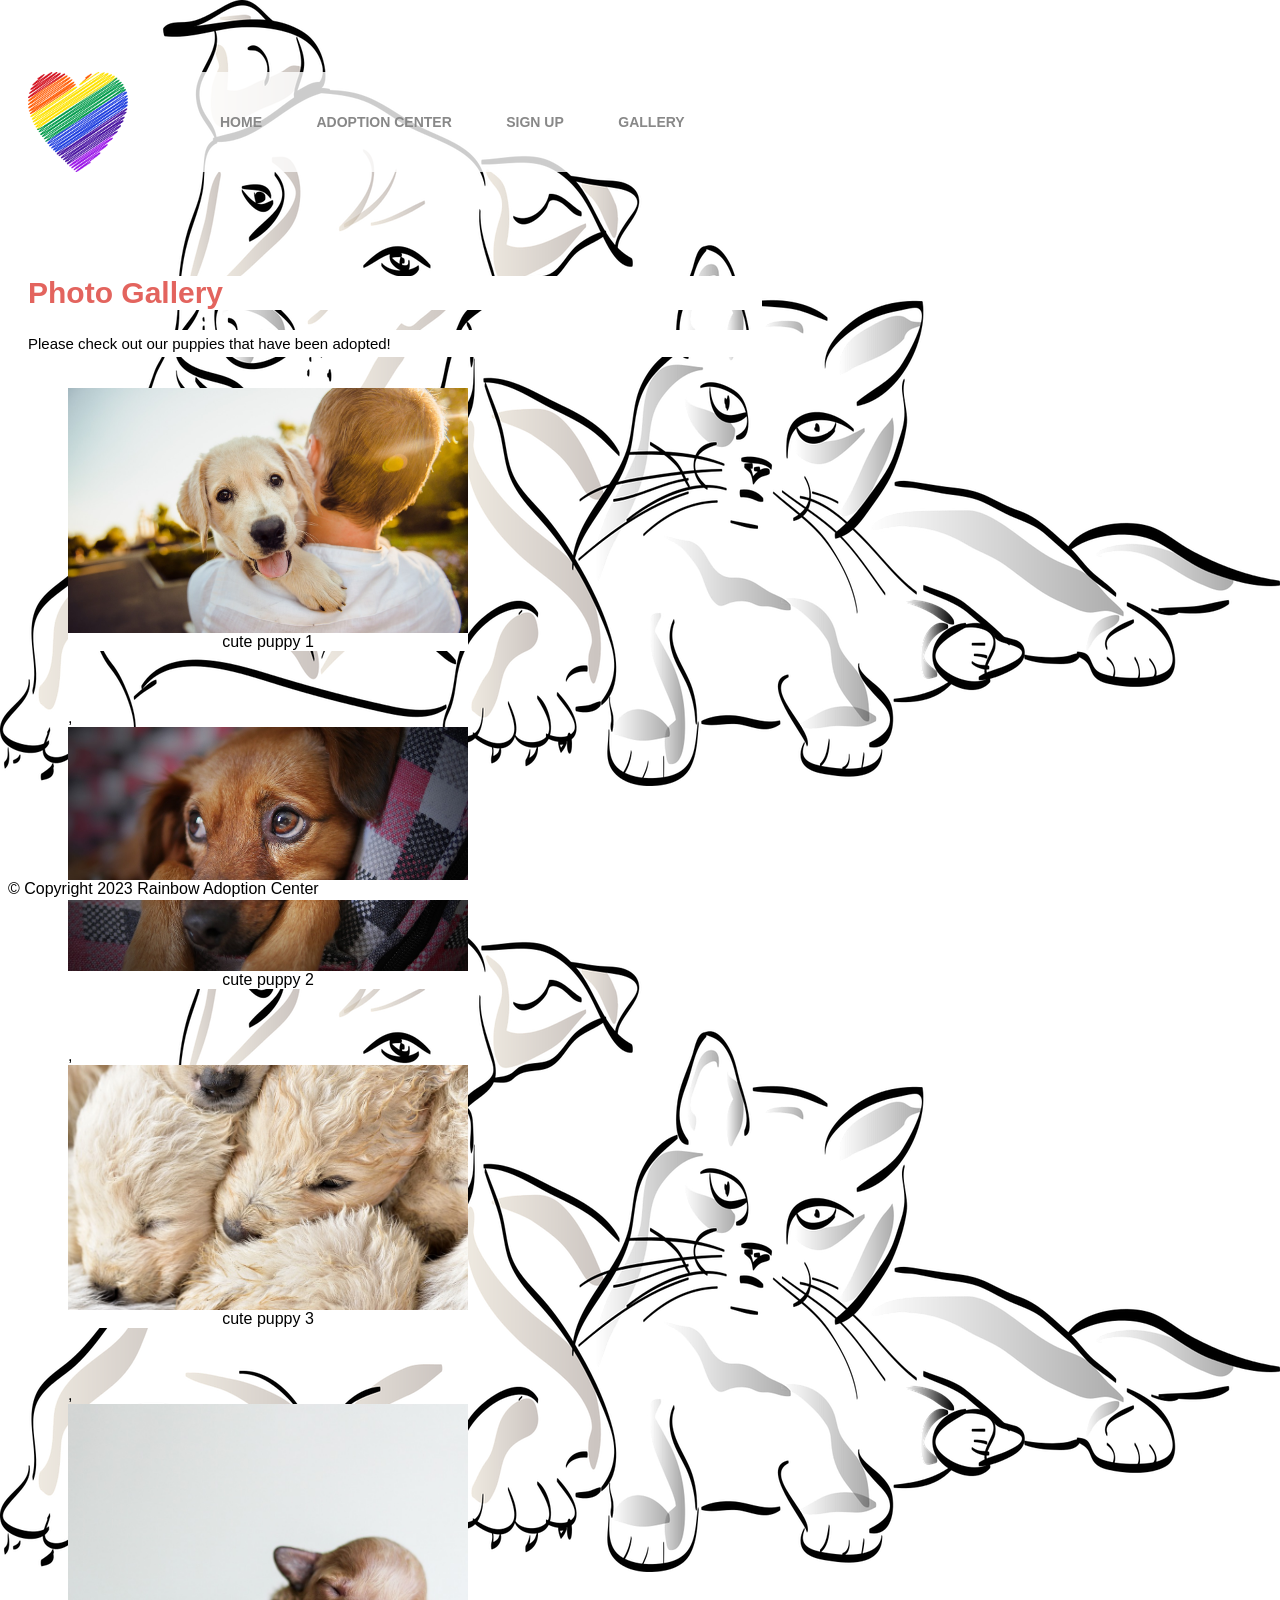
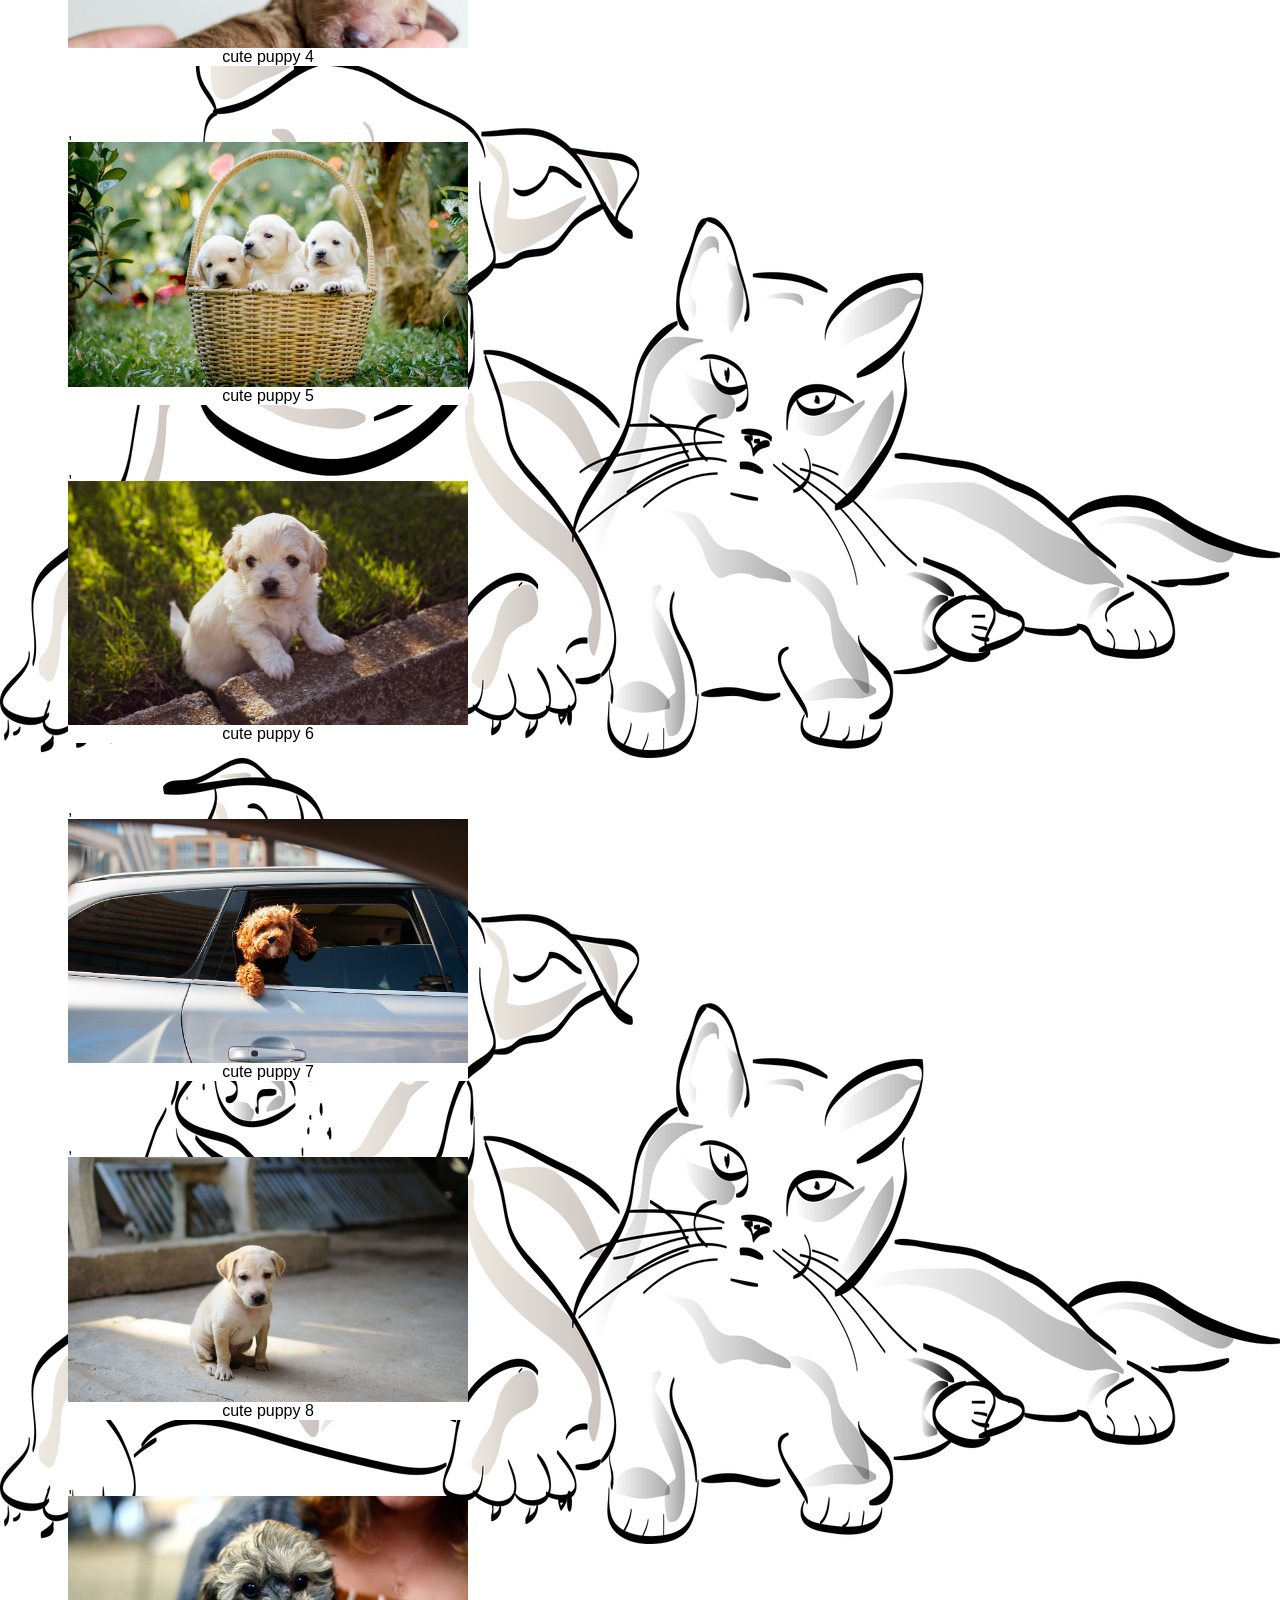
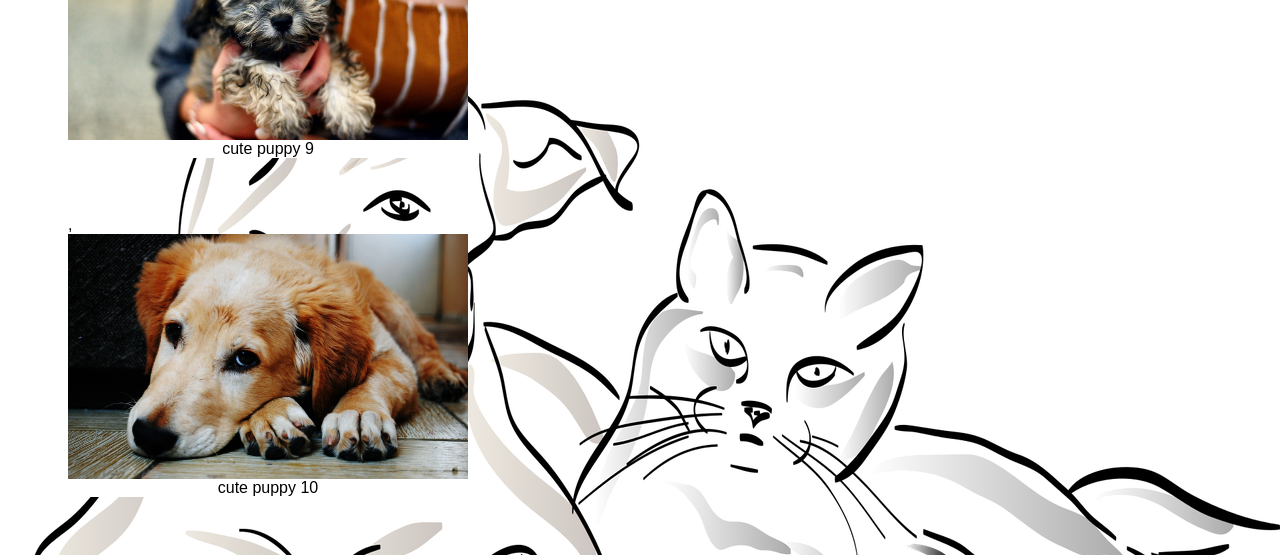
<file: day3/adoptioncenter/page4.html>
<html>
    <head>
        <title>Rainbow Adoption Center</title>
        <link rel="stylesheet" type="text/css" href="styles.css">
    </head>
    <body>
    <!-- Container is to wrap everything -->
    <div id="container">
    <!-- Website Brand -->
    <header>
        <div class="main-header">
            <div class="logo">
                <img src="images/rainbowlogo.png" alt="Rainbow Logo" width="125">
            </div>
            <!-- Main Navigation -->
            <nav class="main-menu">
                <ul class="menuItems">
                    <li><a href="page1.html">Home</a></li>
                    <li><a href="page2.html">Adoption Center</a></li>
                    <li><a href="page3.html">Sign Up</a></li>
                    <li><a href="page4.html">Gallery</a></li>
                </ul>
            </nav>
        </div>
    </header>
<!-- Main Content -->
    <main>
        <h1>Photo Gallery</h1>
        <p>Please check out our puppies that have been adopted!</p>  
        <div class="image-container">
        <ul id="album">
        
        </ul>
        </div>

    </main>

</div>
<script>
    var photos = []; //declaring an empty array to store image element
    var fileNames = []; // declaring an empty elemtn to store iamge fiilename
    var imageList = []; // declaring an empty array to store html list that contains image
    var openList = "<li class='photo'>" // declaring a variable to contain the open list tag
    var closeList = "</li>"; // declaring a variable to contain the close list tag

    var openCaptionTag = "<figcaption>"; // declaring a variable to contain the open caption tag
    var closeCaptionTag = "</figcaption>"; // decalring a variable to contain the close caption tag
    var captionTexts = []; //declaring an empty array to store captions

    var openDescTag = "<div class='description'>";
    var closeDescTag = "</div>";
    var descTexts = [];

    // var infoText = ["information about the puppy 1", "information about the puppy 2","information about the puppy 3","information about the puppy 4","information about the puppy 5","information about the puppy 6","information about the puppy 7","information about the puppy 8","information about the puppy 9","information about the puppy 10",]; // popup info box
    
    var image; //declaring empty variable to store the assembled image list codes
    //create a loop to create 6 images starting with index of 0
    for (var i = 0; i < 10; i++) {
        // create HTML elements for images
        fileNames.push("puppy"+(i+1)); // create image filename and store in the array
        captionTexts.push("cute puppy "+ (i+1));
        descTexts.push("Look at this puppy " + (i+1));
        photos.push("<img src='images/" + fileNames[i]+ ".jpg'>" 
        + openCaptionTag + captionTexts[i] + closeCaptionTag + 
        openDescTag + descTexts[i] + closeDescTag + 
        "<div class='info-box'>" + "<h1>" + captionTexts[i] + "</h1>" + 
            "information about puppy "+(i+1) +
            "<span class='close-button' onclick='closeDescription(this)'>Click This to Close</span>" 
            + "</div>"); // assembling the filename into a large element
        image = openList + photos[i] + closeList; // assemble image element from previous arrays
        imageList.push(image); //store the image element code into an array 
    }

    //display all six images
    document.getElementById("album").innerHTML = imageList;
</script>

<!-- functions to display info box and close the box -->
<script src="script.js"></script>

<!-- Footer -->
<footer>&copy; Copyright 2023 Rainbow Adoption Center</footer>
<!-- End Container -->
</body>
</html>
</file>
<file: day1/styles.css>
/* Header */
header {
    width: 100%;
    min-height: 400px;
    padding-top: 3em;
}
#home header {
    background: no-repeat lightgrey url(images/cliff_ocean.jpg);
    background-size: 1500px;
    background-size: 100%;  /*This will make the background image full width of the screen but the instruction says 1500px */
}
#activities header {
    background: no-repeat lightgrey url(images/runfly.jpg);
    background-size: 1500px;
    background-size: 100%;  /*This will make the background image full width of the screen but the instruction says 1500px */
}
#contact header {
    background: no-repeat lightgrey url(images/cliff_rock.jpg);
    background-size: 1500px;
    background-size: 100%;   /*This will make the background image full width of the screen but the instruction says 1500px */
}
#cliffs header {
    background: no-repeat lightgrey url(images/forest_cliff.jpg);
    background-size: 1500px;
    background-size: 100%;   /*This will make the background image full width of the screen but the instruction says 1500px */
}
.main-header {
    background-color: rgb(255, 255, 255, 0.8);
    width: 700px; /* HW instructions says 700px but 'contact' goes to another line so had to adjust to 750px - changed it back to 700px again */
    margin: 2em auto 0 auto;
    min-height: 100px;
    height: 100px;
}
.main-header .logo img {
    width: 100px;
    height: 100px;
    margin: 0 2em 0 0;
    float: left;
}
/* Navigation */
.main-menu {
    margin-left: 227px; 
    font-weight: 400;
}
.main-menu ul li {
    list-style-type: none;
    display: inline-block;
    float: left;
    padding-left: 25px;
    padding-right: 25px;
    border-left: 1px solid rgba(202, 204, 202, 0.6);
    line-height: 100px;
    text-transform: uppercase;
    font-size: 14px;
}
.main-menu ul li a {
    text-decoration: none;
    color: #888;
}
.main-menu ul li a:hover {
    color: #9ed034;
}
.main-menu ul li.active {
    background:  #9ed034;
    border: none;
}
.main-menu ul li.active a {
    color: #fff;
}
/* Main */
.main-text h2 {
    font-family: Arial, Helvetica, sans-serif;
    color: #9ed034;
}
.main-text h3 {
    font-family: Arial, Helvetica, sans-serif;
}
.main-text p {
    font-family: Arial, Helvetica, sans-serif;
}
/* Partners */
section {
    width: 100%;
    background-color: #4288C3;
}
section #partners {
    width: 1200px;
    padding: 2em 0 2em 0;
    margin: 0 auto;
    text-align: center;
}
section #partners .partner {
    display: inline-block;
    margin: 0 0.75em;
    padding: 1.3em 1.5em;
    background-color: #fff;
    border-radius: 50%;
}
section #partners .partner img {
    width: 90px;
    height: 90px;
}
footer {
    width: 100%;
    height: 155px;
    padding-bottom: 1em;
    background-color: #ecfab8;
}
footer #nondisclaimer .copy {
    padding: 3.5em 3.5em 3.5em 13em;
    float: left;
    font-size: 0.9em;
}
footer #nondisclaimer .social {
    padding: 2.5em;
    margin-right: 9.25em;
    float: right;
}
footer #disclaimer {
    clear: both;
}
footer #disclaimer p {
    font-size: 0.85em;
    text-align: center;
}
footer #nondisclaimer .social .fa {
    padding: 15px;
    font-size: 15px;
    width: 15px;
    text-align: center;
    text-decoration: none;
    margin: 0 4px;
    border-radius: 50%;
}
footer #nondisclaimer .social .fa:hover {
    opacity: 0.7;
}
footer #nondisclaimer .social .fa-facebook {
    background: #3b5998;
    color: white;
}
footer #nondisclaimer .social .fa-twitter {
    background: #55acee;
    color: white;
}
footer #nondisclaimer .social .fa-instagram {
    background: #125688;
    color: white;
}
/* Activities - activities.html */
table {
    width: 1000px;
    margin: 4em auto 0 auto;
}
caption {
    background: #852b1b;
    height: 40px;
    color: #fff;
    font-size: 1.3em;
    font-weight: bold;
    padding-top: 1em;
}
thead {
    background: #BDE1FF;
}
tbody {
    background: #eeffe6;
    text-align: center;
}
th,td {
    width: 225px;
    height: 75px;
    vertical-align: middle;
    border: solid 1px #852b1b;
}
th:first-child {
    width: 125px;
    height: 50px;
    background: #4977d1;
    color: #fff;
}
td:first-child {
    font-weight: bold;
    background: #BDE1FF;
}
/* Contact - contact.html */
main {
    font-family: Arial, Helvetica, sans-serif;
    padding: 30px;
}
main h1 {
    color: #9ed034;   
}
main p {
    padding-bottom: 10px;
}
span:first-child :not(#timeofday){
    text-transform: uppercase;
    font-weight: bold;
}
.contactinfo .email{
    padding-top: 10px;
}
form {
    padding-top: 20px;
}
form fieldset{
    border: solid 2px #9ed034;
}
form legend {
    color: #4977d1;
    text-transform: uppercase;
    font-weight: bold;;
}
label {
    font-weight: bold;
}
/* text box */
.textbox {
    padding-left: 20px;
}
.textbox label {
    display: block;
    padding-top: 10px;
}
input {
    width: 500px;
}
/* radio buttons */
.radios {
    padding-top: 10px;
    padding-bottom: 10px;
    padding-left: 20px;
}
input[type="radio"]{
    width: 20px;
}
/* text box */
.selectmenu {
    padding-top: 10px;
    padding-bottom: 10px;
    padding-left: 20px;
}
.selectmenu select {
    width: 200px;
    height: 20px;
    text-align: center;;
}
/* text box */
.commentbox label {
    display: block;
    padding-top: 10px;
    padding-left: 20px;
}
textarea {
    width: 500px;
    height: 200px;
    margin-left: 20px;
}
/* inqurie button */
form .button{
    margin: 10px 0 10px 0;
    width: 520px;
    display: flex;
    justify-content: end;
}
form .button input[type=submit]{
    /* background-color: #4977d1; */
    /* border: none;
    outline: none;
    color: #fff;
    font-weight: bold;
    margin: 10px 0 10px 0;
    width: 100px;
    height: 35px; */

    width: 8em;
    height: 2.5em;
    font-size: 1.2em;
    font-weight: bold;
    /* background-color: #4977D1; */
    color: #ffffff;
    border: none;
}

/* randome code input */
form .randomcode { 
    margin-top: 10px;
    margin-bottom: 10px;
    padding-left: 20px;
    max-width: 500px;
   
    display: flex;
    flex-direction: row;
    align-items: center;
    justify-content: end;
}

form .randomcode input {
    width: 200px;
    height: fit-content;
}

form .randomcode p {
    padding: 15 10 15 10;
    margin: 0 0 0 20px;
    background-color:rgba(202, 204, 202, 0.6);
    color: black;
}


/* Below is what I need to use for the contact form styling : 
Properties
• margin, padding
• color, font-size, font-weight, text-align, texttransform
• width, height, border, display, resize
• background-color
Selectors
• Contextual (ex: form .button)
• Pseudo-class (ex: span: first-child
Colors: #9ed034, #4977D1, #fff 
*/

/* Cliffs - cliffs.html */
.cliff-container {
    display: grid;
    grid-gap: 2em;
    grid-template-columns: repeat(2, 400px);
    grid-template-rows: repeat(2, 250px);
    justify-content: center;
    height: 80%;
}
.cliff img {
    width: 100%;
    height: 85%;
    object-fit: cover;
}
.cliff figcaption {
    background-color: #921600;
    color: #fff;
    font-weight: bold;
    text-align: center;
    padding-top: 10px;
    padding-bottom: 10px;
}
figure {
    width: 100%;
    height: 100%;
    margin: 0;
}

/* clock */
#timeofday{
    font-family: Arial, Helvetica, sans-serif;
    color: #3a3a3a;
    background-image: linear-gradient(rgba(251,215,139,1) 0%, rgba(118,213,245,1) 100%);
    text-align: center;
    padding-top: 20px;
    padding-bottom: 20px;
}

#clock {
    color: #125688;
}
/* Font: Arial, Helvetica, sans-serif
• Font colors: #3a3a3a, #125688
• Linear gradient color: 0deg, rgba(251,215,139,1) 0%, rgba(118,213,245,1) 100%
Ø Get gradient color from here: https://cssgradient.io */
</file>
<file: day2/styles.css>
/* Header */
header {
    width: 100%;
    min-height: 400px;
    padding-top: 3em;
}
#home header {
    background: no-repeat lightgrey url(images/cliff_ocean.jpg);
    background-size: 1500px;
    background-size: 100%;  /*This will make the background image full width of the screen but the instruction says 1500px */
}
#activities header {
    background: no-repeat lightgrey url(images/runfly.jpg);
    background-size: 1500px;
    background-size: 100%;  /*This will make the background image full width of the screen but the instruction says 1500px */
}
#contact header {
    background: no-repeat lightgrey url(images/cliff_rock.jpg);
    background-size: 1500px;
    background-size: 100%;   /*This will make the background image full width of the screen but the instruction says 1500px */
}
#cliffs header {
    background: no-repeat lightgrey url(images/forest_cliff.jpg);
    background-size: 1500px;
    background-size: 100%;   /*This will make the background image full width of the screen but the instruction says 1500px */
}
.main-header {
    background-color: rgb(255, 255, 255, 0.8);
    width: 700px; /* HW instructions says 700px but 'contact' goes to another line so had to adjust to 750px - changed it back to 700px again */
    margin: 2em auto 0 auto;
    min-height: 100px;
    height: 100px;
}
.main-header .logo img {
    width: 100px;
    height: 100px;
    margin: 0 2em 0 0;
    float: left;
}
/* Navigation */
.main-menu {
    margin-left: 227px; 
    font-weight: 400;
}
.main-menu ul li {
    list-style-type: none;
    display: inline-block;
    float: left;
    padding-left: 25px;
    padding-right: 25px;
    border-left: 1px solid rgba(202, 204, 202, 0.6);
    line-height: 100px;
    text-transform: uppercase;
    font-size: 14px;
}
.main-menu ul li a {
    text-decoration: none;
    color: #888;
}
.main-menu ul li a:hover {
    color: #9ed034;
}
.main-menu ul li.active {
    background:  #9ed034;
    border: none;
}
.main-menu ul li.active a {
    color: #fff;
}
/* Main */
.main-text h2 {
    font-family: Arial, Helvetica, sans-serif;
    color: #9ed034;
}
.main-text h3 {
    font-family: Arial, Helvetica, sans-serif;
}
.main-text p {
    font-family: Arial, Helvetica, sans-serif;
}
/* Partners */
section {
    width: 100%;
    background-color: #4288C3;
}
section #partners {
    width: 1200px;
    padding: 2em 0 2em 0;
    margin: 0 auto;
    text-align: center;
}
section #partners .partner {
    display: inline-block;
    margin: 0 0.75em;
    padding: 1.3em 1.5em;
    background-color: #fff;
    border-radius: 50%;
}
section #partners .partner img {
    width: 90px;
    height: 90px;
}
footer {
    width: 100%;
    height: 155px;
    padding-bottom: 1em;
    background-color: #ecfab8;
}
footer #nondisclaimer .copy {
    padding: 3.5em 3.5em 3.5em 13em;
    float: left;
    font-size: 0.9em;
}
footer #nondisclaimer .social {
    padding: 2.5em;
    margin-right: 9.25em;
    float: right;
}
footer #disclaimer {
    clear: both;
}
footer #disclaimer p {
    font-size: 0.85em;
    text-align: center;
}
footer #nondisclaimer .social .fa {
    padding: 15px;
    font-size: 15px;
    width: 15px;
    text-align: center;
    text-decoration: none;
    margin: 0 4px;
    border-radius: 50%;
}
footer #nondisclaimer .social .fa:hover {
    opacity: 0.7;
}
footer #nondisclaimer .social .fa-facebook {
    background: #3b5998;
    color: white;
}
footer #nondisclaimer .social .fa-twitter {
    background: #55acee;
    color: white;
}
footer #nondisclaimer .social .fa-instagram {
    background: #125688;
    color: white;
}
/* Activities - activities.html */
table {
    width: 1000px;
    margin: 4em auto 0 auto;
}
caption {
    background: #852b1b;
    height: 40px;
    color: #fff;
    font-size: 1.3em;
    font-weight: bold;
    padding-top: 1em;
}
thead {
    background: #BDE1FF;
}
tbody {
    background: #eeffe6;
    text-align: center;
}
th,td {
    width: 225px;
    height: 75px;
    vertical-align: middle;
    border: solid 1px #852b1b;
}
th:first-child {
    width: 125px;
    height: 50px;
    background: #4977d1;
    color: #fff;
}
td:first-child {
    font-weight: bold;
    background: #BDE1FF;
}
/* Contact - contact.html */
main {
    font-family: Arial, Helvetica, sans-serif;
    padding: 30px;
}
main h1 {
    color: #9ed034;   
}
main p {
    padding-bottom: 10px;
}
span:first-child :not(#timeofday){
    text-transform: uppercase;
    font-weight: bold;
}
.contactinfo .email{
    padding-top: 10px;
}
form {
    padding-top: 20px;
}
form fieldset{
    border: solid 2px #9ed034;
}
form legend {
    color: #4977d1;
    text-transform: uppercase;
    font-weight: bold;;
}
label {
    font-weight: bold;
}
/* text box */
.textbox {
    padding-left: 20px;
}
.textbox label {
    display: block;
    padding-top: 10px;
}
input {
    width: 500px;
}
/* radio buttons */
.radios {
    padding-top: 10px;
    padding-bottom: 10px;
    padding-left: 20px;
}
input[type="radio"]{
    width: 20px;
}
/* text box */
.selectmenu {
    padding-top: 10px;
    padding-bottom: 10px;
    padding-left: 20px;
}
.selectmenu select {
    width: 200px;
    height: 20px;
    text-align: center;;
}
/* text box */
.commentbox label {
    display: block;
    padding-top: 10px;
    padding-left: 20px;
}
textarea {
    width: 500px;
    height: 200px;
    margin-left: 20px;
}
/* inqurie button */
form .button{
    margin: 10px 0 10px 0;
    width: 520px;
    display: flex;
    justify-content: end;
}
form .button input[type=submit]{
    /* border: none;
    outline: none;
    color: #fff;
    font-weight: bold;
    margin: 10px 0 10px 0;
    width: 100px;
    height: 35px; */

    width: 8em;
    height: 2.5em;
    font-size: 1.2em;
    font-weight: bold;
    /* background-color: #4977D1; */
    color: #ffffff;
    border: none;
}

/* randome code input */
form .randomcode { 
    margin-top: 10px;
    margin-bottom: 10px;
    padding-left: 20px;
    max-width: 500px;
   
    display: flex;
    flex-direction: row;
    align-items: center;
    justify-content: end;
}

form .randomcode input {
    width: 200px;
    height: fit-content;
}

form .randomcode p {
    padding: 15 10 15 10;
    margin: 0 0 0 20px;
    background-color:rgba(202, 204, 202, 0.6);
    color: black;
}


/* Below is what I need to use for the contact form styling : 
Properties
• margin, padding
• color, font-size, font-weight, text-align, texttransform
• width, height, border, display, resize
• background-color
Selectors
• Contextual (ex: form .button)
• Pseudo-class (ex: span: first-child
Colors: #9ed034, #4977D1, #fff 
*/

/* Cliffs - cliffs.html */
.cliff-container {
    display: grid;
    grid-gap: 2em;
    grid-template-columns: repeat(2, 400px);
    grid-template-rows: repeat(2, 250px);
    justify-content: center;
    height: 80%;
}
.cliff img {
    width: 100%;
    height: 85%;
    object-fit: cover;
}
.cliff figcaption {
    background-color: #921600;
    color: #fff;
    font-weight: bold;
    text-align: center;
    padding-top: 10px;
    padding-bottom: 10px;
}
figure {
    width: 100%;
    height: 100%;
    margin: 0;
}

/* clock */
#timeofday{
    font-family: Arial, Helvetica, sans-serif;
    color: #3a3a3a;
    background-image: linear-gradient(rgba(251,215,139,1) 0%, rgba(118,213,245,1) 100%);
    text-align: center;
    padding-top: 20px;
    padding-bottom: 20px;
}

#clock {
    color: #125688;
}
/* Font: Arial, Helvetica, sans-serif
• Font colors: #3a3a3a, #125688
• Linear gradient color: 0deg, rgba(251,215,139,1) 0%, rgba(118,213,245,1) 100%
Ø Get gradient color from here: https://cssgradient.io */
</file>
<file: day3/adoptioncenter/styles.css>
/* main background image */
body {
    background-image: url("images/dogcat.png");
}

/* Header */
header {
    width: 100%;
    min-height: 200px;
    padding-top: 3em;
    padding-left: 20px;
    padding-right: 20px;
}
.main-header {
    background-color: rgb(255, 255, 255, 0.8);
    width: 1000px; /* HW instructions says 700px but 'contact' goes to another line so had to adjust to 750px - changed it back to 700px again */
    /* margin: 2em auto 0 auto; */
    min-height: 100px;
    height: 100px;
}
.main-header .logo img {
    width: 100px;
    height: 100px;
    margin: 0 0 0 0;
    float: left;
}
body {
    font-family:Verdana, Geneva, Tahoma, sans-serif;
}
h1 {
    font-size: 30px;
    color: #E3645E;
    background-color: fff;
    max-width: 60%;
}
h2 {
    color: #B4D9D7;
    background-color: fff;
    max-width: 60%;
}
h3 {
    color: #005072;
    background-color: fff;
    max-width: 60%;
}
p {
    font-size: 15px;
    background-color: fff;
    padding-top: 5px;
    padding-bottom: 5px;
    max-width: 60%;
}
/* Navigation */
.main-menu {
    margin-left: 127px; 
    font-weight: 400;
}
.main-menu ul li {
    list-style-type: none;
    display: inline-block;
    font-weight: bold;
    /* float: left; */
    padding-left: 25px;
    padding-right: 25px;
    /* border-left: 1px solid rgba(202, 204, 202, 0.6); */
    line-height: 100px;
    text-transform: uppercase;
    font-size: 14px;
}
.main-menu ul li a {
    text-decoration: none;
    color: #888;
}
.main-menu ul li a:hover {
    color: #8254ff;
}
.main-menu ul li.active {
    background:  #9ed034;
    border: none;
}
.main-menu ul li.active a {
    color: #fff;
}

/* home */
.welcome-image {

    
}
#corgi img {

}  

/* table */
table {
    width: 1000px;
    /* margin: 10px auto 0 auto; */
}
caption {
    height: 70px;
    color: #B4D9D7;
    font-size: 30px;
    font-weight: bold;
    padding-top: 10px;
}
thead {
    background: #B4D9D7;
}
tbody {
    background: #eeffe6;
    text-align: center;
}
th,td {
    width: 225px;
    height: 75px;
    vertical-align: middle;
    border: solid 1px #852b1b;
}
th:first-child {
    width: 125px;
    height: 50px;
    background: #84BD9B;
    color: #fff;
}
td:first-child {
    font-weight: bold;
    background: #B4D9D7;
}

/* Main */
main {
    padding-left: 20px;
    padding-right: 20px;
}
main img {
    /* width: 100%; */
    /* height: 50vh; */
}
.main-text h2 {
    font-family: Arial, Helvetica, sans-serif;
}
.main-text h3 {
    font-family: Arial, Helvetica, sans-serif;
}
.main-text p {
    font-family: Arial, Helvetica, sans-serif;
}

/* Gallery */
.image-container {
    display: grid;
    grid-gap: 2em;
    grid-template-columns: repeat(2, 1fr);
    /* grid-template-rows: repeat(5, 250px); */
    grid-template-rows: repeat(auto-fill, minmax(250px, 1fr));  /* automatically adjust rows */
    justify-content: center;
    height: 80%;
}
main .photo {
    max-width: 400px;
}

main #album {
    list-style-type: none;
}

main #album .photo img{
    width: 100%;
    height: 80%;
    object-fit: cover;
}

main figcaption {
    max-width: 400px;
    text-align: center;
    background-color: #fff;
}

main .description {
    visibility: hidden;
    position: relative;
    left: 100px;
    bottom: 200px;
    background-color: rgb(255, 255, 255, 0.5);
    padding: 20px;
    max-width: fit-content;
}
main .photo:hover .description{
    visibility: visible;
}

main .info-box {
    display: none;
    position: fixed;
    background-color: #c9f5e8;
    padding: 10px;
    z-index: 1;
    top: 50%;
    bottom: 50%;
    transform: translate(100%, -50%);
    width: 300px;
    height: 200px;
    background-color: white;
    padding: 20px;
    border: 1px solid black;
    box-shadow: 10px 10px 5px #888888;
}

main .info-box h1 {
    font-size: 20px;
}

main .info-box span {
    display: inline-block;
    color: black;
    margin-top: 2rem;
    width: 100%;
    text-align: center;
}

/* contact */
.signupinfo{
    padding-top: 10px;
    padding-left: 20px;
}
form {
    padding-top: 20px;
}
form legend {
    color: #4977d1;
    text-transform: uppercase;
    font-weight: bold;;
}
label {
    font-weight: bold;
    display: block;
    margin-bottom: 5px;
}
/* text box */
.textbox {
    padding-left: 20px;
}
.textbox label {
    display: block;
    padding-top: 10px;
}
input {
    width: 500px;
    margin-bottom: 10px;
}
/* radio buttons */
.radios {
    padding-left: 20px;
}
input[type="radio"]{
    width: 20px;
}
/* text box */
.selectmenu {
    padding-bottom: 10px;
    padding-left: 20px;
}
.selectmenu select {
    width: 200px;
    height: 20px;
    text-align: center;;
}

/* text box */
.commentbox label {
    display: block;
    padding-top: 10px;
    padding-left: 20px;
}
textarea {
    width: 500px;
    height: 200px;
    margin-left: 20px;
}
/* inqurie button */
form .button{
    margin: 10px 0 10px 0;
    width: 520px;
    display: flex;
    justify-content: end;
}
form .button input[type=submit]{
    background-color: #4977d1;
    border: none;
    outline: none;
    color: #fff;
    font-weight: bold;
    margin: 10px 0 10px 0;
    width: 100px;
    height: 35px;
}

/* footer */
footer {
    position: fixed;
    bottom: 0;
    width: 100%;
    height: 20px;   /* Height of the footer */
    background: #fff;
 }
</file>
